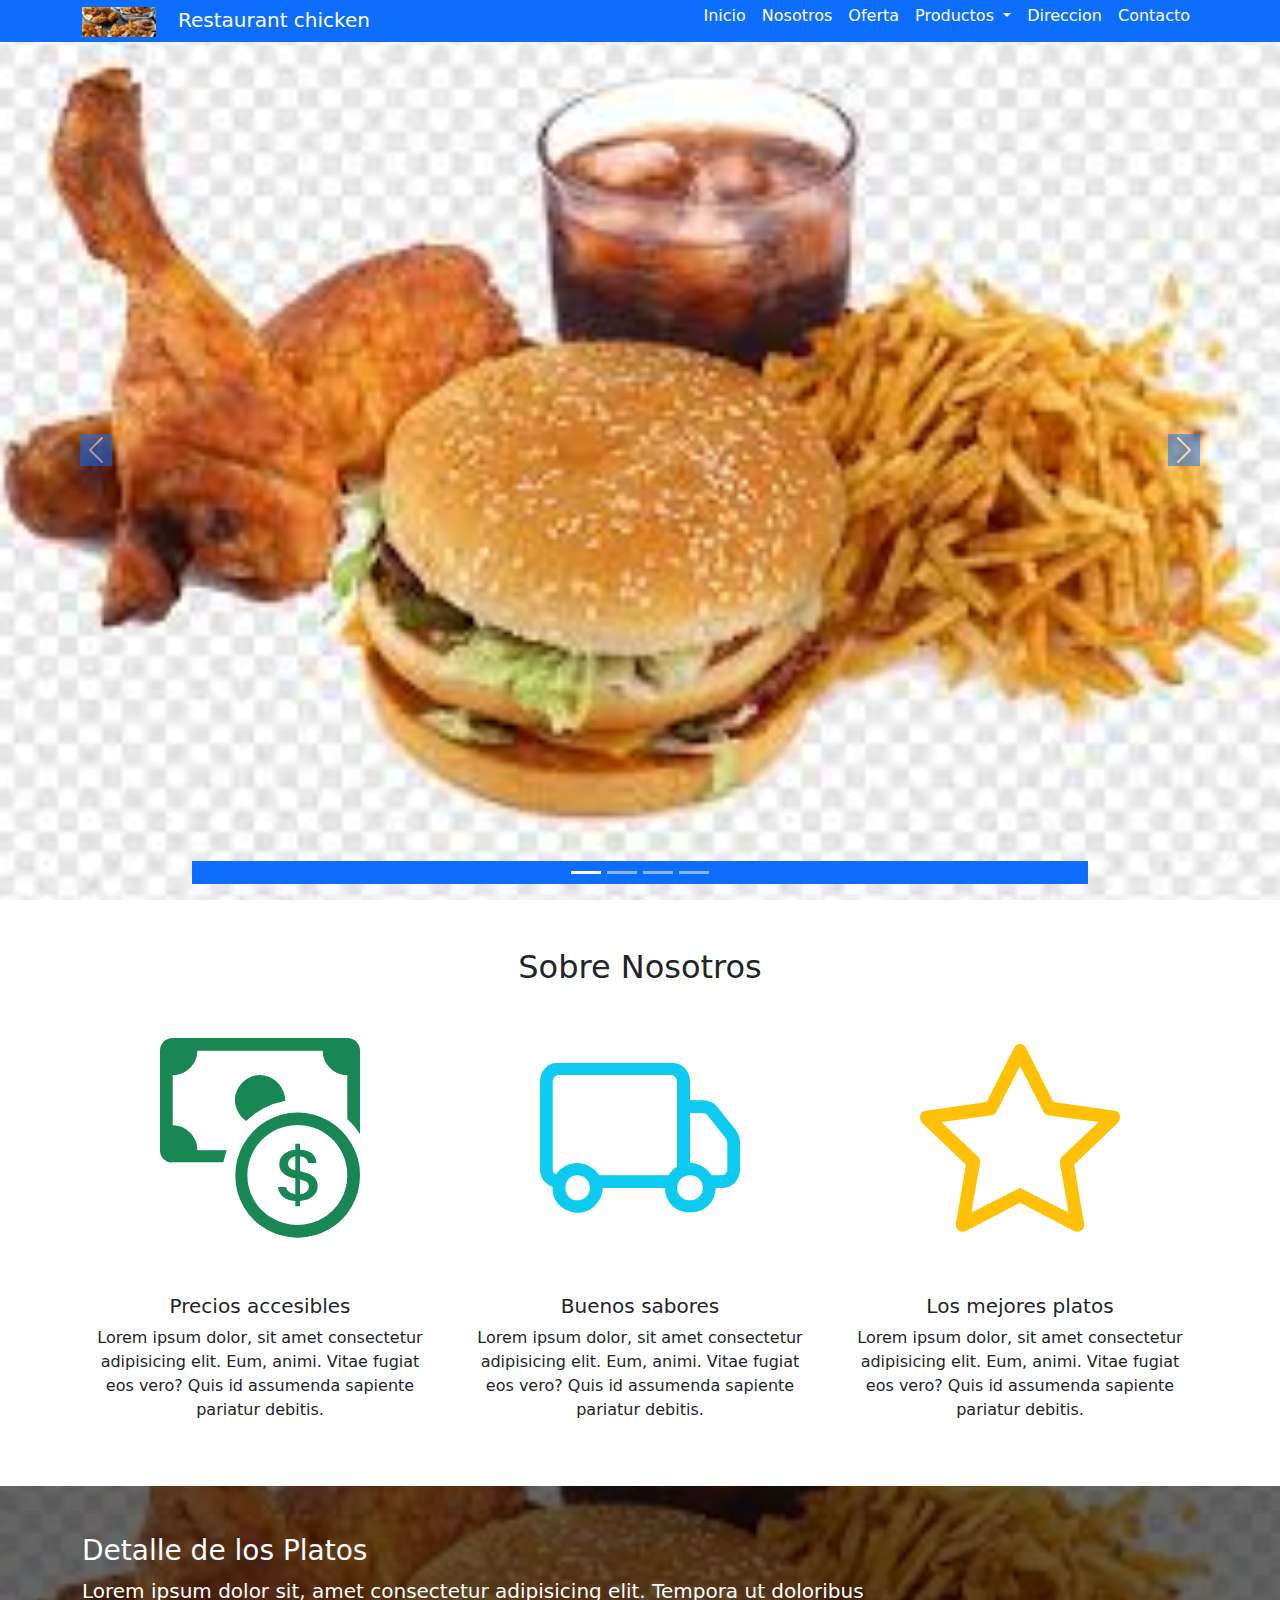
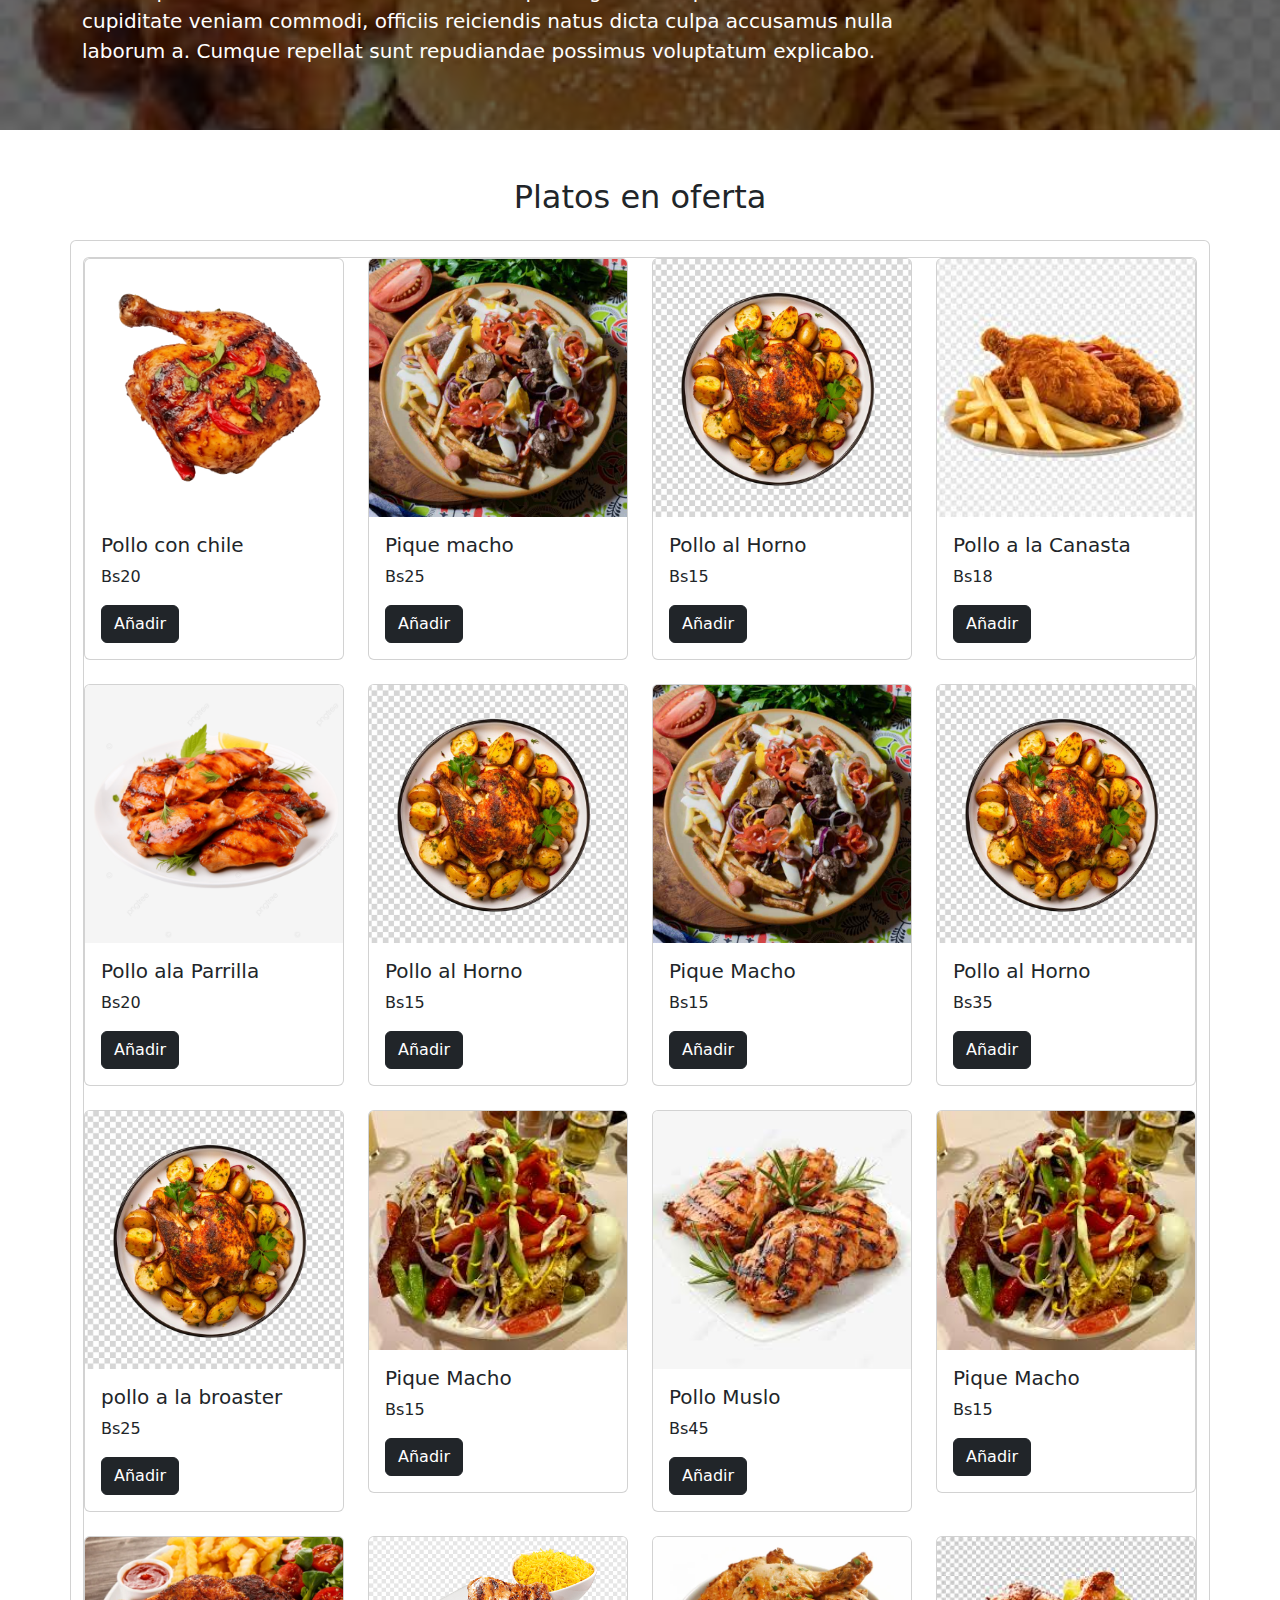
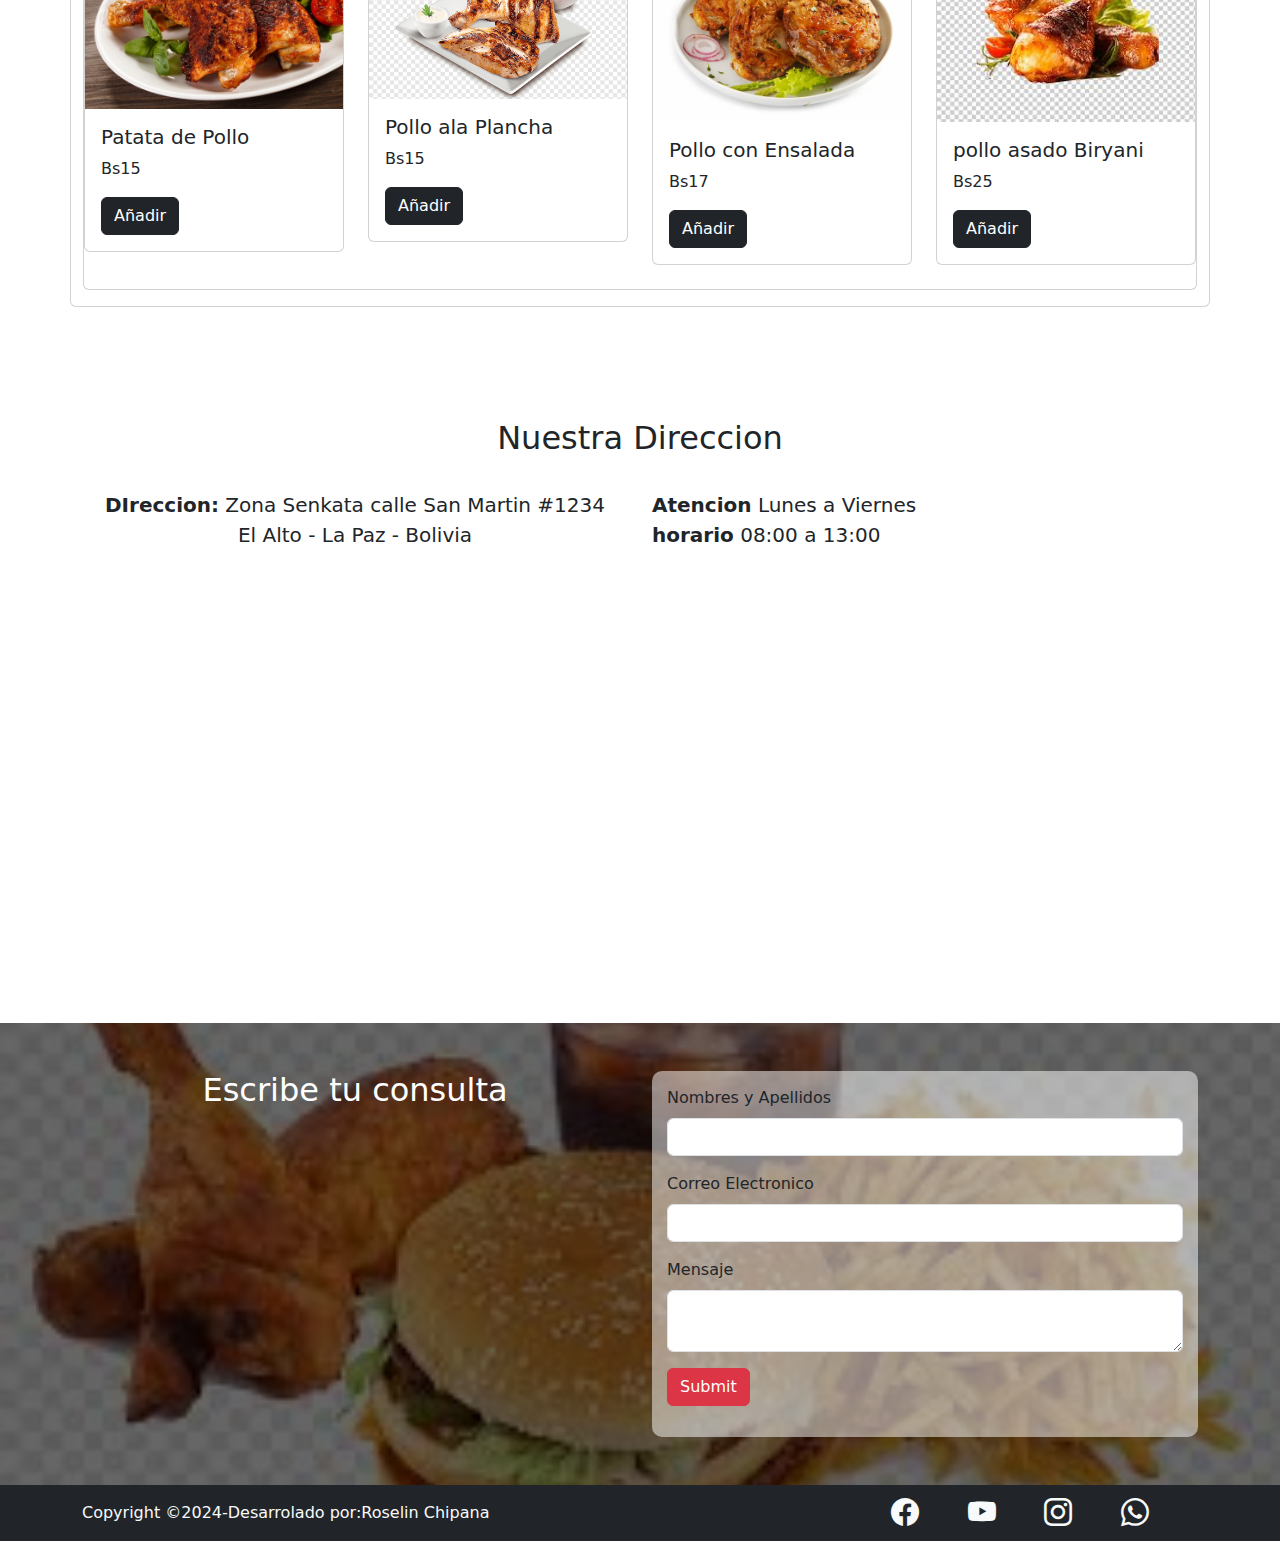
<file: index.html>
<!DOCTYPE html>
<html lang="en">
<head>
    <meta charset="UTF-8">
    <meta http-equiv="X-UA-Compatible" content="IE=edge">
    <meta name="viewport" content="width=device-width, initial-scale=1.0">
    <title> PLATOS EXQUISITOS AL GUSTO DEL PALADAR
    </title>
    <link rel="stylesheet" href="css/bootstrap.min.css">
    <link rel="stylesheet" href="css/bootstrap-icons.scss">
    <link rel="stylesheet" href="css/estyle.css">
    <link rel="stylesheet" href="https://cdn.jsdelivr.net/npm/bootstrap-icons@1.11.3/font/bootstrap-icons.min.css">
</head>
<body>
   
    <div class="container-fluid">
        <header class="row">
            <div class="col-12 px-0">

                <nav class="py-0 fixed-top navbar bg-primary navbar-expand-lg  " data-bs-theme="dark">
                    <div class="container">
                        <a href="#" class="navbar-brand ">
                            <img src="imagenes/logo1.jpeg" height="30" class="me-3 p-0">
                            Restaurant chicken


                        </a>
                        <button class="navbar-toggler" data-bs-toggle="collapse" data-bs-target="#menu">
                            <span class="navbar-toggler-icon"></span>
                        </button>
                        <div class="collapse navbar-collapse" id="menu">

                            <ul class="navbar-nav ms-auto">
                                <li class="nav-item"><a href="#" class="nav-link active">Inicio</a></li>
                                <li class="nav-item"><a href="#nosotros" class="nav-link active">Nosotros</a></li>
                                <li class="nav-item">
                                    <a href="#productos" class="nav-link active">Oferta</a>
                                </li>
                                <!--menu despleagable-->
                                <li class="nav-item dropdown">
                                  <a href="#productos" 
                                    class="nav-link active dropdown-toggle"
                                    data-bs-toggle="dropdown"
                                  >
                                        Productos
                                    </a>
                                    <ul class="dropdown-menu">
                                        <li><a class="dropdown-item"href="broaster.html">Broaster</a></li>
                                        <li><a class="dropdown-item"href="Picana.html">Picana</a></li>
                                        <li><a class="dropdown-item"href="Spiedo.html">Spiedo</a></li>
                                        <li><a class="dropdown-item"href="Horno.html">Pollo al  Horno</a></li>
                                    </ul>
                                </li>
                                <li class="nav-item"><a href="#direccion" class="nav-link active">Direccion</a></li>
                                <li class="nav-item"><a href="#contacto" class="nav-link active">Contacto</a></li>
                            </ul>
                        </div>
                    </div>
                </nav>

                <div class="container-fluid">
                    <div class="row ">
                        <div class="carousel-inner px-0">
                            <section class="col-12-lg-6 position-relative">
                                <article id="imagenes2" class="carousel slide carousel-fade" data-bs-ride="carousel">
                                    <div class="carousel-inner">
            
                                       <div class="carousel-item active"> 
                                            <img src="imagenes/ambur 2.jpeg" class="d-block w-100 vh-100 object-fit-cover">
                                            <div class="carousel-caption d-none text-dark  alert alert-primary text-start" role="alert">
                                                
                                            </div>
                                        </div>
                                        <div class="carousel-item "> 
                                            <img src="imagenes/360_F_415965073_nHSlx7c2JMEkOrvE3JPZJKx3eoTd5cZj.jpg" class="d-block w-100 vh-100 object-fit-cover">
                                            <div class="carousel-caption text-dark d-none  alert alert-danger " role="alert">
                                               
                                            </div>
                                        </div>
                                        <div class="carousel-item "> 
                                            <img src="imagenes/pollo a la plancha.png" class="d-block w-100 vh-100 object-fit-cover">
                                            <div class="carousel-caption text-dark d-none alert alert-warning text-end">
                                               
                                            </div>
                                        </div>
                                        <div class="carousel-item "> 
                                            <img src="imagenes/descarga - 2024-05-28T054554.050.jpeg" class="d-block w-100 vh-100 object-fit-cover">
                                            <div class="carousel-caption d-none text-dark  alert alert-success ">
                                                
                                            </div>
                                        </div>
                                    </div>
                                    <button class="carousel-control-prev " data-bs-target="#imagenes2" data-bs-slide="prev">
                                        <span class="carousel-control-prev-icon bg-primary"></span>
                                        
                                    </button>
                                    <button class="carousel-control-next" data-bs-target="#imagenes2" data-bs-slide="next">
                                        <span class="carousel-control-next-icon bg-primary"></span>
                                        
                                    </button>
                                    <div class="carousel-indicators bg-primary">
            
                                        <button data-bs-target="#imagenes2" data-bs-slide-to="0" class="active"></button>
                                        <button data-bs-target="#imagenes2" data-bs-slide-to="1" ></button>
                                        <button data-bs-target="#imagenes2" data-bs-slide-to="2" ></button>
                                        <button data-bs-target="#imagenes2" data-bs-slide-to="3" ></button>
                                        
                                    </div>
            
                                </article>
            
                            </section>
                          </div>
                    </div>
                </div>
            </div>
        </header>
    </div>

        <!--SOBRE NOSOTROS-->
        <div class="container" id="nosotros">
            <section class="row py-5">
                <div class="col-12 ">
                    <h2 class="text-center">Sobre Nosotros</h2>
                </div>
                <article class="col-12 col-md-4 text-center px-4">
                    <i class="bi bi-cash-coin m-auto text-success" ></i>
                    <h5 class="text-center">Precios accesibles</h5>
                    <p>Lorem ipsum dolor, sit amet consectetur adipisicing elit. Eum,
                         animi. Vitae fugiat eos vero? Quis id assumenda sapiente pariatur debitis.</p>
                </article>
                <article class="col-12 col-md-4 text-center px-4">
                    <i class="bi bi-truck m-auto text-info" ></i>
                    <h5 class="text-center">Buenos sabores</h5>
                    <p>Lorem ipsum dolor, sit amet consectetur adipisicing elit. Eum,
                         animi. Vitae fugiat eos vero? Quis id assumenda sapiente pariatur debitis.</p>
                </article>
                <article class="col-12 col-md-4 text-center px-4">
                    <i class="bi bi-star m-auto text-warning" ></i>
                    <h5 class="text-center">Los mejores platos</h5>
                    <p>Lorem ipsum dolor, sit amet consectetur adipisicing elit. Eum,
                         animi. Vitae fugiat eos vero? Quis id assumenda sapiente pariatur debitis.</p>
                </article>
                </section>
        </div>

             <div class="container-fluid imagen-fondo  p-0">
                <div class="color-fondo p-5">
                    <div class="container  text-star">
                        <h3>Detalle de los Platos</h3>
                    <P class="w-75 me-auto fs-5">Lorem ipsum dolor sit, amet consectetur adipisicing elit. Tempora ut doloribus cupiditate veniam commodi, officiis reiciendis natus dicta culpa accusamus
                        nulla laborum a. Cumque repellat sunt repudiandae possimus voluptatum explicabo.</P>
                    </div>
                </div>    
         </div>
        <!--PRODUCTOS mostrar 12 productos -->
        <div class="container" id="productos">
            <section class="row py-5">
                <div class="col-12">
                    <h2 class="text-center">Platos en oferta</h2>
                    

                </div>
              <!--insertar 12 productos con el componente card-->
              <article class="card my-3">
               <div class="card my-3">
                 <div class="row">
                 <div class="col-12 col-md-6 col-lg-3 mb-4" id="producto 8">
                    <div class="card product-card">
                        <img src="imagenes/pollo con chile.png" class="card-img-top" alt="producto 8">
                        <div class="card-body">
                            <h5 class="card-title">Pollo con chile</h5>
                            <p class="card-text">Bs20</p>
                            <a href="app/compra.html" class="btn btn-dark add-to-cart">Añadir </a>
                        </div>

                    </div>
                </div>
                
                <div class="col-12 col-md-6 col-lg-3 mb-4" id="producto 8">
                    <div class="card product-card">
                        <img src="imagenes/pique-macho-3-FP.jpg" class="card-img-top" alt="producto 8">
                        <div class="card-body">
                            <h5 class="card-title">Pique macho</h5>
                            <p class="card-text">Bs25</p>
                            <a href="app/compra.html" class="btn btn-dark add-to-cart">Añadir </a>
                        </div>

                    </div>
                </div>

                <div class="col-12 col-md-6 col-lg-3 mb-4" id="producto 8">
                    <div class="card product-card">
                        <img src="imagenes/imagen 5.jpg" class="card-img-top" alt="producto 8">
                        <div class="card-body">
                            <h5 class="card-title">Pollo al Horno</h5>
                            <p class="card-text">Bs15</p>
                            <a href="app/compra.html" class="btn btn-dark add-to-cart">Añadir </a>
                        </div>

                    </div>
                </div>

                <div class="col-12 col-md-6 col-lg-3 mb-4" id="producto 8">
                    <div class="card product-card">
                        <img src="imagenes/descarga - 2024-05-28T054554.050.jpeg" class="card-img-top" alt="producto 8">
                        <div class="card-body">
                            <h5 class="card-title">Pollo  a la Canasta </h5>
                            <p class="card-text">Bs18</p>
                            <a href="app/compra.html" class="btn btn-dark add-to-cart">Añadir </a>
                        </div>

                    </div>
                </div>

                <div class="col-12 col-md-6 col-lg-3 mb-4" id="producto 8">
                    <div class="card product-card">
                        <img src="imagenes/pollo a la parrila.png" class="card-img-top" alt="producto 8">
                        <div class="card-body">
                            <h5 class="card-title">Pollo ala Parrilla</h5>
                            <p class="card-text">Bs20</p>
                            <a href="app/compra.html" class="btn btn-dark add-to-cart">Añadir </a>
                        </div>

                    </div>
                </div>

                <div class="col-12 col-md-6 col-lg-3 mb-4" id="producto 8">
                    <div class="card product-card">
                        <img src="imagenes/imagen 5.jpg" class="card-img-top" alt="producto 8">
                        <div class="card-body">
                            <h5 class="card-title">Pollo al Horno</h5>
                            <p class="card-text">Bs15</p>
                            <a href="app/compra.html" class="btn btn-dark add-to-cart">Añadir </a>
                        </div>

                    </div>
                </div>

                <div class="col-12 col-md-6 col-lg-3 mb-4" id="producto 8">
                    <div class="card product-card">
                        <img src="imagenes/pique-macho-3-FP.jpg" class="card-img-top" alt="producto 8">
                        <div class="card-body">
                            <h5 class="card-title">Pique Macho</h5>
                            <p class="card-text">Bs15</p>
                            <a href="app/compra.html" class="btn btn-dark add-to-cart">Añadir </a>
                        </div>

                    </div>
                </div>

                <div class="col-12 col-md-6 col-lg-3 mb-4" id="producto 8">
                    <div class="card product-card">
                        <img src="imagenes/imagen 5.jpg" class="card-img-top" alt="producto 8">
                        <div class="card-body">
                            <h5 class="card-title">Pollo al Horno</h5>
                            <p class="card-text">Bs35</p>
                            <a href="app/compra.html" class="btn btn-dark add-to-cart">Añadir</a>
                        </div>

                    </div>
                </div>

                <div class="col-12 col-md-6 col-lg-3 mb-4" id="producto 8">
                    <div class="card product-card">
                        <img src="imagenes/imagen 5.jpg" class="card-img-top" alt="producto 8">
                        <div class="card-body">
                            <h5 class="card-title">pollo a la broaster</h5>
                            <p class="card-text">Bs25</p>
                            <a href="app/compra.html" class="btn btn-dark add-to-cart">Añadir </a>
                        </div>

                    </div>
                </div>

                <div class="col-12 col-md-6 col-lg-3 mb-4" id="producto 8">
                    <div class="card product-card">
                        <img src="imagenes/images - 2024-05-28T055318.941.jpeg" class="card-img-top" alt="producto 8">
                        <div class="card-body">
                            <h5 class="card-title">Pique Macho</h5>
                            <p class="card-text">Bs15</p>
                            <a href="app/compra.html" class="btn btn-dark add-to-cart">Añadir</a>
                        </div>

                    </div>
                </div>

                <div class="col-12 col-md-6 col-lg-3 mb-4" id="producto 8">
                    <div class="card product-card">
                        <img src="imagenes/pollo muslo.jpeg" class="card-img-top" alt="producto 8">
                        <div class="card-body">
                            <h5 class="card-title">Pollo Muslo</h5>
                            <p class="card-text">Bs45</p>
                            <a href="app/compra.html" class="btn btn-dark add-to-cart">Añadir </a>
                        </div>

                    </div>
                </div>

                <div class="col-12 col-md-6 col-lg-3 mb-4" id="producto 8">
                    <div class="card product-card">
                        <img src="imagenes/images - 2024-05-28T055318.941.jpeg" class="card-img-top" alt="producto 8">
                        <div class="card-body">
                            <h5 class="card-title">Pique Macho</h5>
                            <p class="card-text">Bs15</p>
                            <a href="app/compra.html" class="btn btn-dark add-to-cart">Añadir </a>
                        </div>

                    </div>
                </div>

                <div class="col-12 col-md-6 col-lg-3 mb-4" id="producto 8">
                    <div class="card product-card">
                        <img src="imagenes/patata de pollo a la parrilla.jpg" class="card-img-top" alt="producto 8">
                        <div class="card-body">
                            <h5 class="card-title">Patata de Pollo</h5>
                            <p class="card-text">Bs15</p>
                            <a href="app/compra.html" class="btn btn-dark add-to-cart">Añadir </a>
                        </div>

                    </div>
                </div>

                <div class="col-12 col-md-6 col-lg-3 mb-4" id="producto 8">
                    <div class="card product-card">
                        <img src="imagenes/pollo a la plancha.png" class="card-img-top" alt="producto 8">
                        <div class="card-body">
                            <h5 class="card-title">Pollo ala Plancha</h5>
                            <p class="card-text">Bs15</p>
                            <a href="app/compra.html" class="btn btn-dark add-to-cart">Añadir </a>
                        </div>

                    </div>
                </div>

                <div class="col-12 col-md-6 col-lg-3 mb-4" id="producto 8">
                    <div class="card product-card">
                        <img src="imagenes/pollo con ensalada.jpg" class="card-img-top" alt="producto 8">
                        <div class="card-body">
                            <h5 class="card-title">Pollo con Ensalada</h5>
                            <p class="card-text">Bs17</p>
                            <a href="app/compra.html" class="btn btn-dark add-to-cart">Añadir </a>
                        </div>

                    </div>
                </div>

                <div class="col-12 col-md-6 col-lg-3 mb-4" id="producto 8">
                    <div class="card product-card">
                        <img src="imagenes/poloo asado biryani.jpeg" class="card-img-top" alt="producto 8">
                        <div class="card-body">
                            <h5 class="card-title">pollo asado Biryani</h5>
                            <p class="card-text">Bs25</p>
                            <a href="app/compra.html" class="btn btn-dark add-to-cart">Añadir </a>
                        </div>

                    </div>
                </div>
               </div>

               </div>

               
              </article>
              

            </section>
        </div>

        <!--DIRECCION-->
        <div class="container" id="direccion">
            <section class="row pt-5">
                <div class="col-12 mb-4">
                    <h2 class="text-center">Nuestra Direccion</h2>
                </div>
                <article class="col-12 col-md-6">
                    <p class="fs-5 text-center">
                        <span class="fw-bold">DIreccion:</span>
                        Zona Senkata calle San Martin #1234
                        <br>
                        El Alto -  La Paz - Bolivia
                    </p>
                </article>
                <article class="col-12 col-md-6">
                    <p class="fs-5">
                        <span class="fw-bold">Atencion</span>
                       Lunes a Viernes
                        <br>
                        <span class="fw-bold">horario</span>
                        08:00 a 13:00
                        </p>
                </article>
            </section>
        </div>
        <div class="container-fluid p-0">
            <iframe width="100%" heigth="400" src="https://www.google.com/maps/embed?pb=!1m16!1m12!1m3!1d15299.743087722944!2d-68.18576083513642!3d-16.52933987647827!2m3!1f0!2f0!3f0!3m2!1i1024!2i768!4f13.1!2m1!1savenida%20union%20el%20alto!5e0!3m2!1ses-419!2sbo!4v1716296528578!5m2!1ses-419!2sbo" width="600" height="450" style="border:0;" allowfullscreen="" loading="lazy" referrerpolicy="no-referrer-when-downgrade"></iframe>
        </div>

        <!--CONTACTO-->
        <div id="contacto"class="container-fluid imagen-fondo p-0">
            <div class=" color-fondo">
                <div class="container">
                    <section class="row py-5">
                        <div class="col-12 col-md-8 col-lg-6">
                            <h2 class="text-center text-white mb-5">Escribe tu consulta</h2>
                        </div>
                       <article class="col-12 col-md-8 col-lg-6 ms-auto">
                        <form class="text-dark">
                            <div class="mb-3">
                                <label class="form-label" for="nombre">Nombres y Apellidos</label>
                                <input class="form-control" type="text" id="nombre">
                            </div>
                            <div class="mb-3">
                                <label class="form-label" for="correo">Correo Electronico</label>
                                <input class="form-control" type="email" id="correo">
                            </div>
                            <div class="mb-3">
                                <label class="form-label" for="mensaje">Mensaje</label>
                                <textarea class="form-control " id="mensaje"></textarea>
                               
                            </div>
                            <div class="mb-3">
                                <input type="submit" class="btn btn-danger" >                          
                            </div>
                        </form>
                       </article>
                    </section>
                </div>
            </div>
        </div>

<!--pie de pagina-->

<div class="container-fluid bg-dark">
    <div class="container">
 <section class="row text-light d-flex">
    <article class="order-1 col-12 col-md-8 pt-3 ">
        <p class="text-center text-md-start">Copyright &copy;2024-Desarrolado por:Roselin Chipana</p>
    </article>
    <article class="pt-2 order-0 order-md-1 col-12 col-md-4 d-flex justify-content-evenly">
         <a class="link-light link-opacity-75-hover"target="_blank" href="https://www.facebook.com/itboliviamar.edu.bo/?locale=es_LA">
            <i class="bi bi-facebook fs-3"></i>
         </a>
         <a class="link-light link-opacity-75-hover"target="_blank" href="https://www.youtube.com/channel/UC-FgwdII7YJUNmj-RN6qVOg">
            <i class="bi bi-youtube fs-3"></i>
         </a>
          <a class="link-light link-opacity-75-hover" target="_blank" href="https://www.instagram.com/rapidoyhambriento/?hl=es">
            <i class="bi bi-instagram fs-3"></i>
         </a>
         <a class="link-light link-opacity-75-hover text-decoration-none" target="_blank" href="https://wa.link/mws88d">
            <i class="bi bi-whatsapp fs-3"></i>
         </a>
    </article>

 </section>
</div>
</div>
    <script src="js/bootstrap.bundle.min.js"> </script>
</body>
</html>
</file>
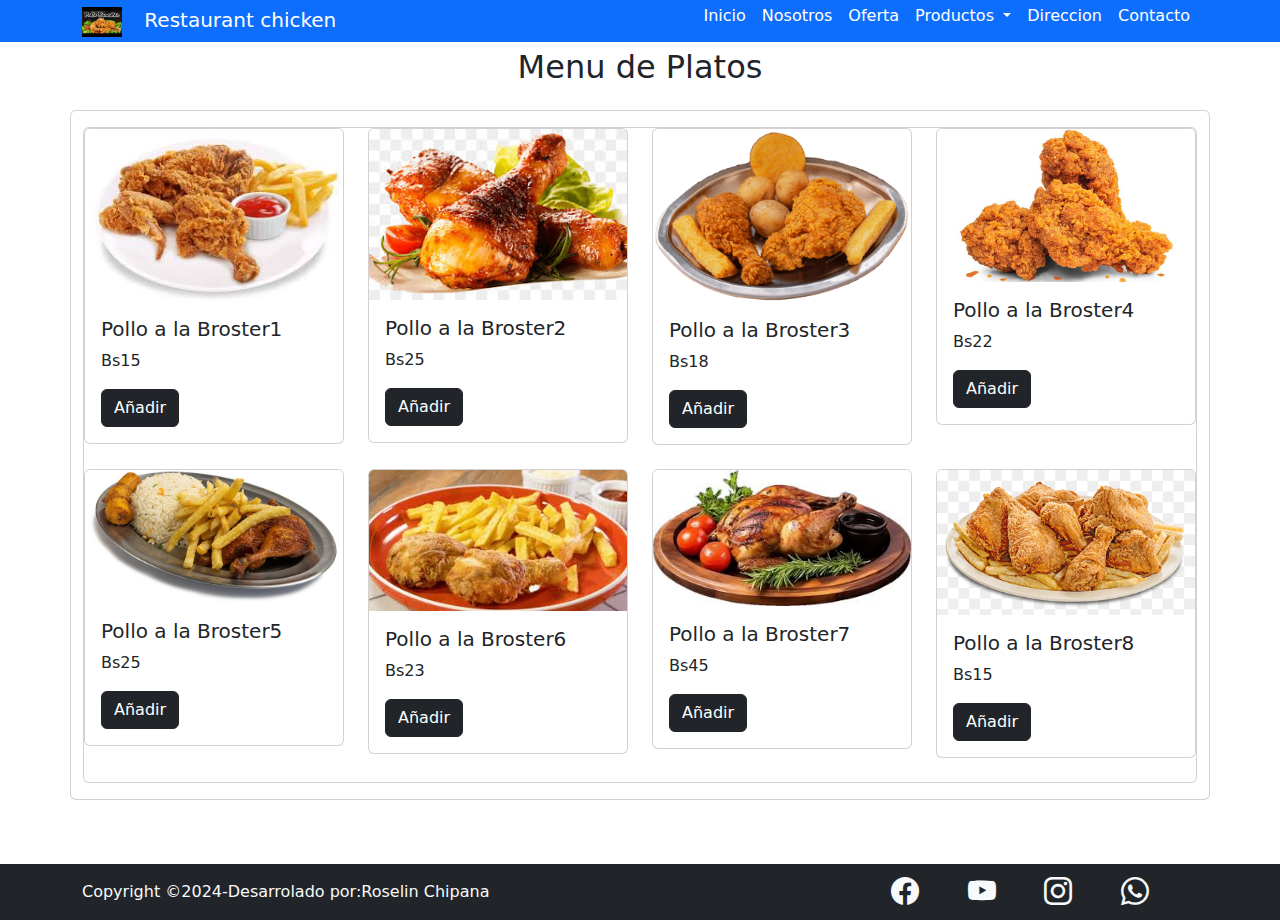
<file: broaster.html>
<!DOCTYPE html>
<html lang="en">
<head>
    <meta charset="UTF-8">
    <meta http-equiv="X-UA-Compatible" content="IE=edge">
    <meta name="viewport" content="width=device-width, initial-scale=1.0">
    <title> PLATOS EXQUISITOS AL GUSTO DEL PALADAR
    </title>
    <link rel="stylesheet" href="css/bootstrap.min.css">
    <link rel="stylesheet" href="css/bootstrap-icons.scss">
    <link rel="stylesheet" href="css/estyle.css">
    <link rel="stylesheet" href="https://cdn.jsdelivr.net/npm/bootstrap-icons@1.11.3/font/bootstrap-icons.min.css">
</head>
<body>
   
    <div class="container-fluid">
        <header class="row">
            <div class="col-12 px-0">

                <nav class="py-0 fixed-top navbar bg-primary navbar-expand-lg  " data-bs-theme="dark">
                    <div class="container">
                        <a href="#" class="navbar-brand ">
                            <img src="imagenes/brlogo.jpg" height="30" class="me-3 p-0">
                            Restaurant chicken


                        </a>
                        <button class="navbar-toggler" data-bs-toggle="collapse" data-bs-target="#menu">
                            <span class="navbar-toggler-icon"></span>
                        </button>
                        <div class="collapse navbar-collapse" id="menu">

                            <ul class="navbar-nav ms-auto">
                                <li class="nav-item"><a href="index.html" class="nav-link active">Inicio</a></li>
                                <li class="nav-item"><a href="index.html#nosotros" class="nav-link active">Nosotros</a></li>
                                <li class="nav-item">
                                    <a href="index.html#productos" class="nav-link active">Oferta</a>
                                </li>
                                <!--menu despleagable-->
                                <li class="nav-item dropdown">
                                  <a href="#productos" 
                                    class="nav-link active dropdown-toggle"
                                    data-bs-toggle="dropdown"
                                  >
                                        Productos
                                    </a>
                                    <ul class="dropdown-menu">
                                        <li><a class="dropdown-item"href="broaster.html">Broaster</a></li>
                                        <li><a class="dropdown-item"href="Picana.html">Picana</a></li>
                                        <li><a class="dropdown-item"href="Spiedo.html">Spiedo</a></li>
                                        <li><a class="dropdown-item"href="Horno.html">Pollo al  Horno</a></li>
                                    </ul>
                                </li>
                                <li class="nav-item"><a href="index.html#direccion" class="nav-link active">Direccion</a></li>
                                <li class="nav-item"><a href="index.html#contacto" class="nav-link active">Contacto</a></li>
                            </ul>
                        </div>
                    </div>
                </nav>


        <!--PRODUCTOS -->
        <div class="container" id="productos">
            <section class="row py-5">
                <div class="col-12">
                    <h2 class="text-center">Menu de Platos</h2>
                    

                </div>
              <!--insertar 12 productos con el componente card-->
              <article class="card my-3">
               <div class="card my-3">
                 <div class="row">
                 <div class="col-12 col-md-6 col-lg-3 mb-4" id="producto 8">
                    <div class="card product-card">
                        <img src="imagenes/bro1.jpeg" class="card-img-top" alt="producto 8">
                        <div class="card-body">
                            <h5 class="card-title">Pollo a la Broster1</h5>
                            <p class="card-text">Bs15</p>
                            <a href="#" class="btn btn-dark add-to-cart">Añadir </a>
                        </div>

                    </div>
                </div>
                
                <div class="col-12 col-md-6 col-lg-3 mb-4" id="producto 8">
                    <div class="card product-card">
                        <img src="imagenes/spiedo2.jpeg" class="card-img-top" alt="producto 8">
                        <div class="card-body">
                            <h5 class="card-title">Pollo a la Broster2</h5>
                            <p class="card-text">Bs25</p>
                            <a href="#" class="btn btn-dark add-to-cart">Añadir </a>
                        </div>

                    </div>
                </div>

                <div class="col-12 col-md-6 col-lg-3 mb-4" id="producto 8">
                    <div class="card product-card">
                        <img src="imagenes/brosabor.png" class="card-img-top" alt="producto 8">
                        <div class="card-body">
                            <h5 class="card-title">Pollo a la Broster3</h5>
                            <p class="card-text">Bs18</p>
                            <a href="#" class="btn btn-dark add-to-cart">Añadir </a>
                        </div>

                    </div>
                </div>

                <div class="col-12 col-md-6 col-lg-3 mb-4" id="producto 8">
                    <div class="card product-card">
                        <img src="imagenes/bro4.jpg" class="card-img-top" alt="producto 8">
                        <div class="card-body">
                            <h5 class="card-title">Pollo a la Broster4</h5>
                            <p class="card-text">Bs22</p>
                            <a href="#" class="btn btn-dark add-to-cart">Añadir </a>
                        </div>

                    </div>
                </div>

                <div class="col-12 col-md-6 col-lg-3 mb-4" id="producto 8">
                    <div class="card product-card">
                        <img src="imagenes/bro5.jpg" class="card-img-top" alt="producto 8">
                        <div class="card-body">
                            <h5 class="card-title">Pollo a la Broster5</h5>
                            <p class="card-text">Bs25</p>
                            <a href="#" class="btn btn-dark add-to-cart">Añadir </a>
                        </div>

                    </div>
                </div>

                <div class="col-12 col-md-6 col-lg-3 mb-4" id="producto 8">
                    <div class="card product-card">
                        <img src="imagenes/bro7.jpeg" class="card-img-top" alt="producto 8">
                        <div class="card-body">
                            <h5 class="card-title">Pollo a la Broster6</h5>
                            <p class="card-text">Bs23</p>
                            <a href="#" class="btn btn-dark add-to-cart">Añadir </a>
                        </div>

                    </div>
                </div>

                <div class="col-12 col-md-6 col-lg-3 mb-4" id="producto 8">
                    <div class="card product-card">
                        <img src="imagenes/spiedo1.jpeg" class="card-img-top" alt="producto 8">
                        <div class="card-body">
                            <h5 class="card-title">Pollo a la Broster7</h5>
                            <p class="card-text">Bs45</p>
                            <a href="#" class="btn btn-dark add-to-cart">Añadir </a>
                        </div>

                    </div>
                </div>

                <div class="col-12 col-md-6 col-lg-3 mb-4" id="producto 8">
                    <div class="card product-card">
                        <img src="imagenes/bro3.png" class="card-img-top" alt="producto 8">
                        <div class="card-body">
                            <h5 class="card-title">Pollo a la Broster8</h5>
                            <p class="card-text">Bs15</p>
                            <a href="#" class="btn btn-dark add-to-cart">Añadir</a>
                        </div>

                    </div>
                </div>


               </div>

               </div>

               
              </article>
              

            </section>
        </div>

       
<!--pie de pagina-->

<div class="container-fluid bg-dark">
    <div class="container">
 <section class="row text-light d-flex">
    <article class="order-1 col-12 col-md-8 pt-3 ">
        <p class="text-center text-md-start">Copyright &copy;2024-Desarrolado por:Roselin Chipana</p>
    </article>
    <article class="pt-2 order-0 order-md-1 col-12 col-md-4 d-flex justify-content-evenly">
         <a class="link-light link-opacity-75-hover"target="_blank" href="https://www.facebook.com/itboliviamar.edu.bo/?locale=es_LA">
            <i class="bi bi-facebook fs-3"></i>
         </a>
         <a class="link-light link-opacity-75-hover"target="_blank" href="https://www.youtube.com/channel/UC-FgwdII7YJUNmj-RN6qVOg">
            <i class="bi bi-youtube fs-3"></i>
         </a>
          <a class="link-light link-opacity-75-hover" target="_blank" href="https://www.instagram.com/rapidoyhambriento/?hl=es">
            <i class="bi bi-instagram fs-3"></i>
         </a>
         <a class="link-light link-opacity-75-hover text-decoration-none" target="_blank" href="https://wa.link/mws88d">
            <i class="bi bi-whatsapp fs-3"></i>
         </a>
    </article>

 </section>
</div>
</div>
    <script src="js/bootstrap.bundle.min.js"> </script>
</body>
</html>
</file>
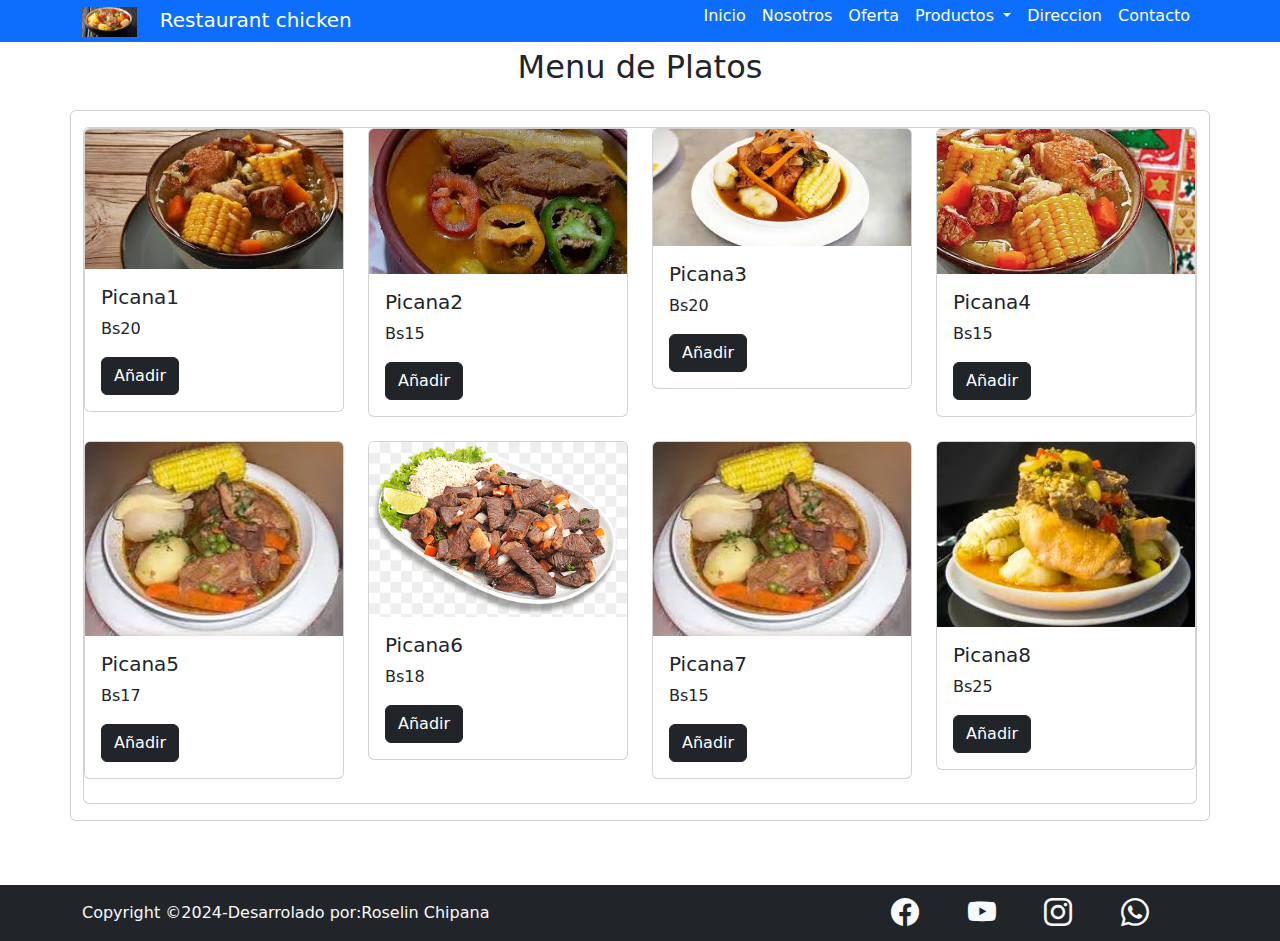
<file: picana.html>
<!DOCTYPE html>
<html lang="en">
<head>
    <meta charset="UTF-8">
    <meta http-equiv="X-UA-Compatible" content="IE=edge">
    <meta name="viewport" content="width=device-width, initial-scale=1.0">
    <title> PLATOS EXQUISITOS AL GUSTO DEL PALADAR
    </title>
    <link rel="stylesheet" href="css/bootstrap.min.css">
    <link rel="stylesheet" href="css/bootstrap-icons.scss">
    <link rel="stylesheet" href="css/estyle.css">
    <link rel="stylesheet" href="https://cdn.jsdelivr.net/npm/bootstrap-icons@1.11.3/font/bootstrap-icons.min.css">
</head>
<body>
   
    <div class="container-fluid">
        <header class="row">
            <div class="col-12 px-0">

                <nav class="py-0 fixed-top navbar bg-primary navbar-expand-lg  " data-bs-theme="dark">
                    <div class="container">
                        <a href="#" class="navbar-brand ">
                            <img src="imagenes/pi4.jpeg" height="30" class="me-3 p-0">
                            Restaurant chicken


                        </a>
                        <button class="navbar-toggler" data-bs-toggle="collapse" data-bs-target="#menu">
                            <span class="navbar-toggler-icon"></span>
                        </button>
                        <div class="collapse navbar-collapse" id="menu">

                            <ul class="navbar-nav ms-auto">
                                <li class="nav-item"><a href="index.html" class="nav-link active">Inicio</a></li>
                                <li class="nav-item"><a href="index.html#nosotros" class="nav-link active">Nosotros</a></li>
                                <li class="nav-item">
                                    <a href="index.html#productos" class="nav-link active">Oferta</a>
                                </li>
                                <!--menu despleagable-->
                                <li class="nav-item dropdown">
                                  <a href="#productos" 
                                    class="nav-link active dropdown-toggle"
                                    data-bs-toggle="dropdown"
                                  >
                                        Productos
                                    </a>
                                    <ul class="dropdown-menu">
                                        <li><a class="dropdown-item"href="broaster.html">Broaster</a></li>
                                        <li><a class="dropdown-item"href="Picana.html">Picana</a></li>
                                        <li><a class="dropdown-item"href="Spiedo.html">Spiedo</a></li>
                                        <li><a class="dropdown-item"href="Horno.html">Pollo al  Horno</a></li>
                                    </ul>
                                </li>
                                <li class="nav-item"><a href="index.html#direccion" class="nav-link active">Direccion</a></li>
                                <li class="nav-item"><a href="index.html#contacto" class="nav-link active">Contacto</a></li>
                            </ul>
                        </div>
                    </div>
                </nav>


        <!--PRODUCTOS -->
        <div class="container" id="productos">
            <section class="row py-5">
                <div class="col-12">
                    <h2 class="text-center">Menu de Platos</h2>
                    

                </div>
              <!--insertar 12 productos con el componente card-->
              <article class="card my-3">
               <div class="card my-3">
                 <div class="row">
                 <div class="col-12 col-md-6 col-lg-3 mb-4" id="producto 8">
                    <div class="card product-card">
                        <img src="imagenes/pi1.jpeg" class="card-img-top" alt="producto 8">
                        <div class="card-body">
                            <h5 class="card-title">Picana1</h5>
                            <p class="card-text">Bs20</p>
                            <a href="#" class="btn btn-dark add-to-cart">Añadir </a>
                        </div>

                    </div>
                </div>
                
                <div class="col-12 col-md-6 col-lg-3 mb-4" id="producto 8">
                    <div class="card product-card">
                        <img src="imagenes/pi8.jpeg" class="card-img-top" alt="producto 8">
                        <div class="card-body">
                            <h5 class="card-title">Picana2</h5>
                            <p class="card-text">Bs15</p>
                            <a href="#" class="btn btn-dark add-to-cart">Añadir </a>
                        </div>

                    </div>
                </div>

                <div class="col-12 col-md-6 col-lg-3 mb-4" id="producto 8">
                    <div class="card product-card">
                        <img src="imagenes/pi3.jpeg" class="card-img-top" alt="producto 8">
                        <div class="card-body">
                            <h5 class="card-title">Picana3</h5>
                            <p class="card-text">Bs20</p>
                            <a href="#" class="btn btn-dark add-to-cart">Añadir </a>
                        </div>

                    </div>
                </div>

                <div class="col-12 col-md-6 col-lg-3 mb-4" id="producto 8">
                    <div class="card product-card">
                        <img src="imagenes/pi5.jpeg" class="card-img-top" alt="producto 8">
                        <div class="card-body">
                            <h5 class="card-title">Picana4</h5>
                            <p class="card-text">Bs15</p>
                            <a href="#" class="btn btn-dark add-to-cart">Añadir </a>
                        </div>

                    </div>
                </div>

                <div class="col-12 col-md-6 col-lg-3 mb-4" id="producto 8">
                    <div class="card product-card">
                        <img src="imagenes/pi7.jpeg" class="card-img-top" alt="producto 8">
                        <div class="card-body">
                            <h5 class="card-title">Picana5</h5>
                            <p class="card-text">Bs17</p>
                            <a href="#" class="btn btn-dark add-to-cart">Añadir </a>
                        </div>

                    </div>
                </div>

                <div class="col-12 col-md-6 col-lg-3 mb-4" id="producto 8">
                    <div class="card product-card">
                        <img src="imagenes/p6.png" class="card-img-top" alt="producto 8">
                        <div class="card-body">
                            <h5 class="card-title">Picana6</h5>
                            <p class="card-text">Bs18</p>
                            <a href="#" class="btn btn-dark add-to-cart">Añadir </a>
                        </div>

                    </div>
                </div>

                <div class="col-12 col-md-6 col-lg-3 mb-4" id="producto 8">
                    <div class="card product-card">
                        <img src="imagenes/pi7.jpeg" class="card-img-top" alt="producto 8">
                        <div class="card-body">
                            <h5 class="card-title">Picana7</h5>
                            <p class="card-text">Bs15</p>
                            <a href="#" class="btn btn-dark add-to-cart">Añadir </a>
                        </div>

                    </div>
                </div>

                <div class="col-12 col-md-6 col-lg-3 mb-4" id="producto 8">
                    <div class="card product-card">
                        <img src="imagenes/pi2.jpeg" class="card-img-top" alt="producto 8">
                        <div class="card-body">
                            <h5 class="card-title">Picana8</h5>
                            <p class="card-text">Bs25</p>
                            <a href="#" class="btn btn-dark add-to-cart">Añadir</a>
                        </div>

                    </div>
                </div>


               </div>

               </div>

               
              </article>
              

            </section>
        </div>

       
<!--pie de pagina-->

<div class="container-fluid bg-dark">
    <div class="container">
 <section class="row text-light d-flex">
    <article class="order-1 col-12 col-md-8 pt-3 ">
        <p class="text-center text-md-start">Copyright &copy;2024-Desarrolado por:Roselin Chipana</p>
    </article>
    <article class="pt-2 order-0 order-md-1 col-12 col-md-4 d-flex justify-content-evenly">
         <a class="link-light link-opacity-75-hover"target="_blank" href="https://www.facebook.com/itboliviamar.edu.bo/?locale=es_LA">
            <i class="bi bi-facebook fs-3"></i>
         </a>
         <a class="link-light link-opacity-75-hover"target="_blank" href="https://www.youtube.com/channel/UC-FgwdII7YJUNmj-RN6qVOg">
            <i class="bi bi-youtube fs-3"></i>
         </a>
          <a class="link-light link-opacity-75-hover" target="_blank" href="https://www.instagram.com/rapidoyhambriento/?hl=es">
            <i class="bi bi-instagram fs-3"></i>
         </a>
         <a class="link-light link-opacity-75-hover text-decoration-none" target="_blank" href="https://wa.link/mws88d">
            <i class="bi bi-whatsapp fs-3"></i>
         </a>
    </article>

 </section>
</div>
</div>
    <script src="js/bootstrap.bundle.min.js"> </script>
</body>
</html>
</file>
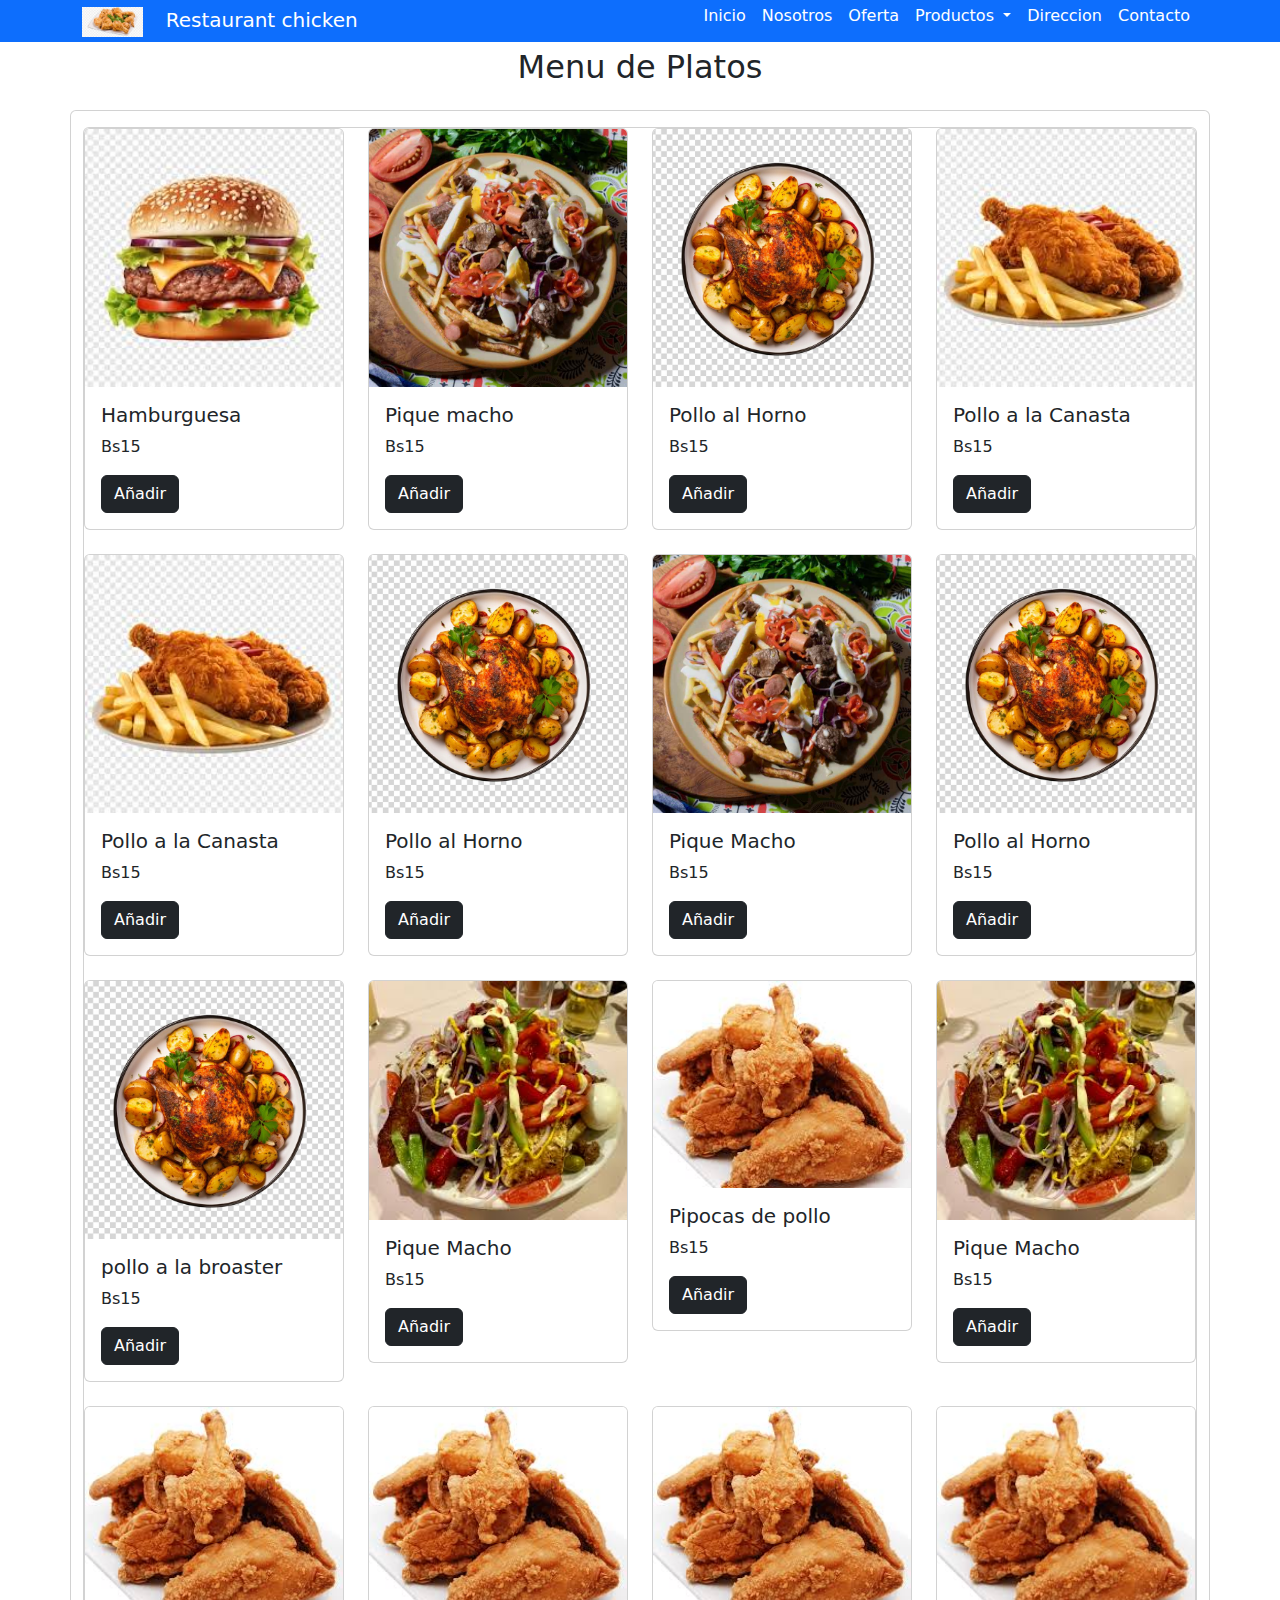
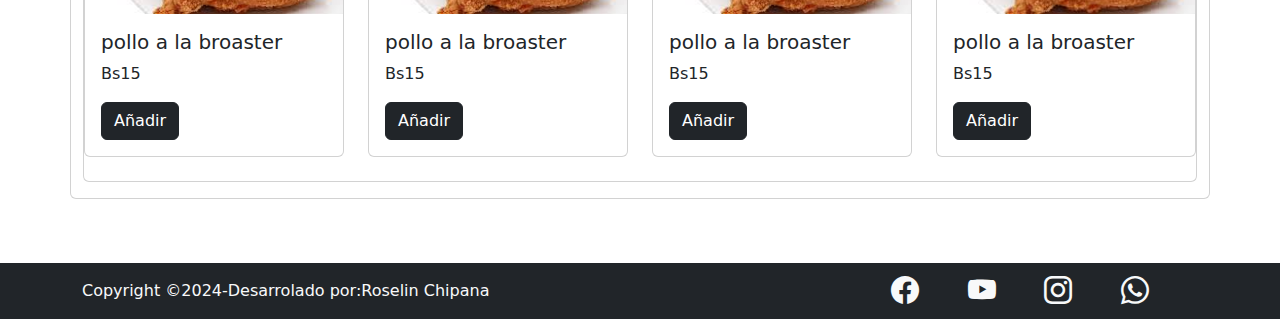
<file: pollo al horno.html>
<!DOCTYPE html>
<html lang="en">
<head>
    <meta charset="UTF-8">
    <meta http-equiv="X-UA-Compatible" content="IE=edge">
    <meta name="viewport" content="width=device-width, initial-scale=1.0">
    <title> PLATOS EXQUISITOS AL GUSTO DEL PALADAR
    </title>
    <link rel="stylesheet" href="css/bootstrap.min.css">
    <link rel="stylesheet" href="css/bootstrap-icons.scss">
    <link rel="stylesheet" href="css/estyle.css">
    <link rel="stylesheet" href="https://cdn.jsdelivr.net/npm/bootstrap-icons@1.11.3/font/bootstrap-icons.min.css">
</head>
<body>
   
    <div class="container-fluid">
        <header class="row">
            <div class="col-12 px-0">

                <nav class="py-0 fixed-top navbar bg-primary navbar-expand-lg  " data-bs-theme="dark">
                    <div class="container">
                        <a href="#" class="navbar-brand ">
                            <img src="imagenes/images - 2024-05-28T054708.934.jpeg" height="30" class="me-3 p-0">
                            Restaurant chicken


                        </a>
                        <button class="navbar-toggler" data-bs-toggle="collapse" data-bs-target="#menu">
                            <span class="navbar-toggler-icon"></span>
                        </button>
                        <div class="collapse navbar-collapse" id="menu">

                            <ul class="navbar-nav ms-auto">
                                <li class="nav-item"><a href="index.html" class="nav-link active">Inicio</a></li>
                                <li class="nav-item"><a href="index.html#nosotros" class="nav-link active">Nosotros</a></li>
                                <li class="nav-item">
                                    <a href="index.html#productos" class="nav-link active">Oferta</a>
                                </li>
                                <!--menu despleagable-->
                                <li class="nav-item dropdown">
                                  <a href="#productos" 
                                    class="nav-link active dropdown-toggle"
                                    data-bs-toggle="dropdown"
                                  >
                                        Productos
                                    </a>
                                    <ul class="dropdown-menu">
                                        <li><a class="dropdown-item"href="broaster.html">Broaster</a></li>
                                        <li><a class="dropdown-item"href="Picana.html">Picana</a></li>
                                        <li><a class="dropdown-item"href="Spiedo.html">Spiedo</a></li>
                                        <li><a class="dropdown-item"href="Horno.html">Pollo al  Horno</a></li>
                                    </ul>
                                </li>
                                <li class="nav-item"><a href="index.html#direccion" class="nav-link active">Direccion</a></li>
                                <li class="nav-item"><a href="index.html#contacto" class="nav-link active">Contacto</a></li>
                            </ul>
                        </div>
                    </div>
                </nav>


        <!--PRODUCTOS -->
        <div class="container" id="productos">
            <section class="row py-5">
                <div class="col-12">
                    <h2 class="text-center">Menu de Platos</h2>
                    

                </div>
              <!--insertar 12 productos con el componente card-->
              <article class="card my-3">
               <div class="card my-3">
                 <div class="row">
                 <div class="col-12 col-md-6 col-lg-3 mb-4" id="producto 8">
                    <div class="card product-card">
                        <img src="imagenes/descarga - 2024-05-28T055436.587.jpeg" class="card-img-top" alt="producto 8">
                        <div class="card-body">
                            <h5 class="card-title">Hamburguesa</h5>
                            <p class="card-text">Bs15</p>
                            <a href="#" class="btn btn-dark add-to-cart">Añadir </a>
                        </div>

                    </div>
                </div>
                
                <div class="col-12 col-md-6 col-lg-3 mb-4" id="producto 8">
                    <div class="card product-card">
                        <img src="imagenes/pique-macho-3-FP.jpg" class="card-img-top" alt="producto 8">
                        <div class="card-body">
                            <h5 class="card-title">Pique macho</h5>
                            <p class="card-text">Bs15</p>
                            <a href="#" class="btn btn-dark add-to-cart">Añadir </a>
                        </div>

                    </div>
                </div>

                <div class="col-12 col-md-6 col-lg-3 mb-4" id="producto 8">
                    <div class="card product-card">
                        <img src="imagenes/imagen 5.jpg" class="card-img-top" alt="producto 8">
                        <div class="card-body">
                            <h5 class="card-title">Pollo al Horno</h5>
                            <p class="card-text">Bs15</p>
                            <a href="#" class="btn btn-dark add-to-cart">Añadir </a>
                        </div>

                    </div>
                </div>

                <div class="col-12 col-md-6 col-lg-3 mb-4" id="producto 8">
                    <div class="card product-card">
                        <img src="imagenes/descarga - 2024-05-28T054554.050.jpeg" class="card-img-top" alt="producto 8">
                        <div class="card-body">
                            <h5 class="card-title">Pollo  a la Canasta </h5>
                            <p class="card-text">Bs15</p>
                            <a href="#" class="btn btn-dark add-to-cart">Añadir </a>
                        </div>

                    </div>
                </div>

                <div class="col-12 col-md-6 col-lg-3 mb-4" id="producto 8">
                    <div class="card product-card">
                        <img src="imagenes/descarga - 2024-05-28T054554.050.jpeg" class="card-img-top" alt="producto 8">
                        <div class="card-body">
                            <h5 class="card-title">Pollo a la Canasta</h5>
                            <p class="card-text">Bs15</p>
                            <a href="#" class="btn btn-dark add-to-cart">Añadir </a>
                        </div>

                    </div>
                </div>

                <div class="col-12 col-md-6 col-lg-3 mb-4" id="producto 8">
                    <div class="card product-card">
                        <img src="imagenes/imagen 5.jpg" class="card-img-top" alt="producto 8">
                        <div class="card-body">
                            <h5 class="card-title">Pollo al Horno</h5>
                            <p class="card-text">Bs15</p>
                            <a href="#" class="btn btn-dark add-to-cart">Añadir </a>
                        </div>

                    </div>
                </div>

                <div class="col-12 col-md-6 col-lg-3 mb-4" id="producto 8">
                    <div class="card product-card">
                        <img src="imagenes/pique-macho-3-FP.jpg" class="card-img-top" alt="producto 8">
                        <div class="card-body">
                            <h5 class="card-title">Pique Macho</h5>
                            <p class="card-text">Bs15</p>
                            <a href="#" class="btn btn-dark add-to-cart">Añadir </a>
                        </div>

                    </div>
                </div>

                <div class="col-12 col-md-6 col-lg-3 mb-4" id="producto 8">
                    <div class="card product-card">
                        <img src="imagenes/imagen 5.jpg" class="card-img-top" alt="producto 8">
                        <div class="card-body">
                            <h5 class="card-title">Pollo al Horno</h5>
                            <p class="card-text">Bs15</p>
                            <a href="#" class="btn btn-dark add-to-cart">Añadir</a>
                        </div>

                    </div>
                </div>

                <div class="col-12 col-md-6 col-lg-3 mb-4" id="producto 8">
                    <div class="card product-card">
                        <img src="imagenes/imagen 5.jpg" class="card-img-top" alt="producto 8">
                        <div class="card-body">
                            <h5 class="card-title">pollo a la broaster</h5>
                            <p class="card-text">Bs15</p>
                            <a href="#" class="btn btn-dark add-to-cart">Añadir </a>
                        </div>

                    </div>
                </div>

                <div class="col-12 col-md-6 col-lg-3 mb-4" id="producto 8">
                    <div class="card product-card">
                        <img src="imagenes/images - 2024-05-28T055318.941.jpeg" class="card-img-top" alt="producto 8">
                        <div class="card-body">
                            <h5 class="card-title">Pique Macho</h5>
                            <p class="card-text">Bs15</p>
                            <a href="#" class="btn btn-dark add-to-cart">Añadir</a>
                        </div>

                    </div>
                </div>

                <div class="col-12 col-md-6 col-lg-3 mb-4" id="producto 8">
                    <div class="card product-card">
                        <img src="imagenes/images - 2024-05-28T054715.978.jpeg" class="card-img-top" alt="producto 8">
                        <div class="card-body">
                            <h5 class="card-title">Pipocas de pollo</h5>
                            <p class="card-text">Bs15</p>
                            <a href="#" class="btn btn-dark add-to-cart">Añadir </a>
                        </div>

                    </div>
                </div>

                <div class="col-12 col-md-6 col-lg-3 mb-4" id="producto 8">
                    <div class="card product-card">
                        <img src="imagenes/images - 2024-05-28T055318.941.jpeg" class="card-img-top" alt="producto 8">
                        <div class="card-body">
                            <h5 class="card-title">Pique Macho</h5>
                            <p class="card-text">Bs15</p>
                            <a href="#" class="btn btn-dark add-to-cart">Añadir </a>
                        </div>

                    </div>
                </div>

                <div class="col-12 col-md-6 col-lg-3 mb-4" id="producto 8">
                    <div class="card product-card">
                        <img src="imagenes/images - 2024-05-28T054715.978.jpeg" class="card-img-top" alt="producto 8">
                        <div class="card-body">
                            <h5 class="card-title">pollo a la broaster</h5>
                            <p class="card-text">Bs15</p>
                            <a href="#" class="btn btn-dark add-to-cart">Añadir </a>
                        </div>

                    </div>
                </div>

                <div class="col-12 col-md-6 col-lg-3 mb-4" id="producto 8">
                    <div class="card product-card">
                        <img src="imagenes/images - 2024-05-28T054715.978.jpeg" class="card-img-top" alt="producto 8">
                        <div class="card-body">
                            <h5 class="card-title">pollo a la broaster</h5>
                            <p class="card-text">Bs15</p>
                            <a href="#" class="btn btn-dark add-to-cart">Añadir </a>
                        </div>

                    </div>
                </div>

                <div class="col-12 col-md-6 col-lg-3 mb-4" id="producto 8">
                    <div class="card product-card">
                        <img src="imagenes/images - 2024-05-28T054715.978.jpeg" class="card-img-top" alt="producto 8">
                        <div class="card-body">
                            <h5 class="card-title">pollo a la broaster</h5>
                            <p class="card-text">Bs15</p>
                            <a href="#" class="btn btn-dark add-to-cart">Añadir </a>
                        </div>

                    </div>
                </div>

                <div class="col-12 col-md-6 col-lg-3 mb-4" id="producto 8">
                    <div class="card product-card">
                        <img src="imagenes/descarga - 2024-05-28T054602.404.jpeg" class="card-img-top" alt="producto 8">
                        <div class="card-body">
                            <h5 class="card-title">pollo a la broaster</h5>
                            <p class="card-text">Bs15</p>
                            <a href="#" class="btn btn-dark add-to-cart">Añadir </a>
                        </div>

                    </div>
                </div>
               </div>

               </div>

               
              </article>
              

            </section>
        </div>

       
<!--pie de pagina-->

<div class="container-fluid bg-dark">
    <div class="container">
 <section class="row text-light d-flex">
    <article class="order-1 col-12 col-md-8 pt-3 ">
        <p class="text-center text-md-start">Copyright &copy;2024-Desarrolado por:Roselin Chipana</p>
    </article>
    <article class="pt-2 order-0 order-md-1 col-12 col-md-4 d-flex justify-content-evenly">
         <a class="link-light link-opacity-75-hover"target="_blank" href="https://www.facebook.com/itboliviamar.edu.bo/?locale=es_LA">
            <i class="bi bi-facebook fs-3"></i>
         </a>
         <a class="link-light link-opacity-75-hover"target="_blank" href="https://www.youtube.com/channel/UC-FgwdII7YJUNmj-RN6qVOg">
            <i class="bi bi-youtube fs-3"></i>
         </a>
          <a class="link-light link-opacity-75-hover" target="_blank" href="https://www.instagram.com/rapidoyhambriento/?hl=es">
            <i class="bi bi-instagram fs-3"></i>
         </a>
         <a class="link-light link-opacity-75-hover text-decoration-none" target="_blank" href="https://wa.link/mws88d">
            <i class="bi bi-whatsapp fs-3"></i>
         </a>
    </article>

 </section>
</div>
</div>
    <script src="js/bootstrap.bundle.min.js"> </script>
</body>
</html>
</file>
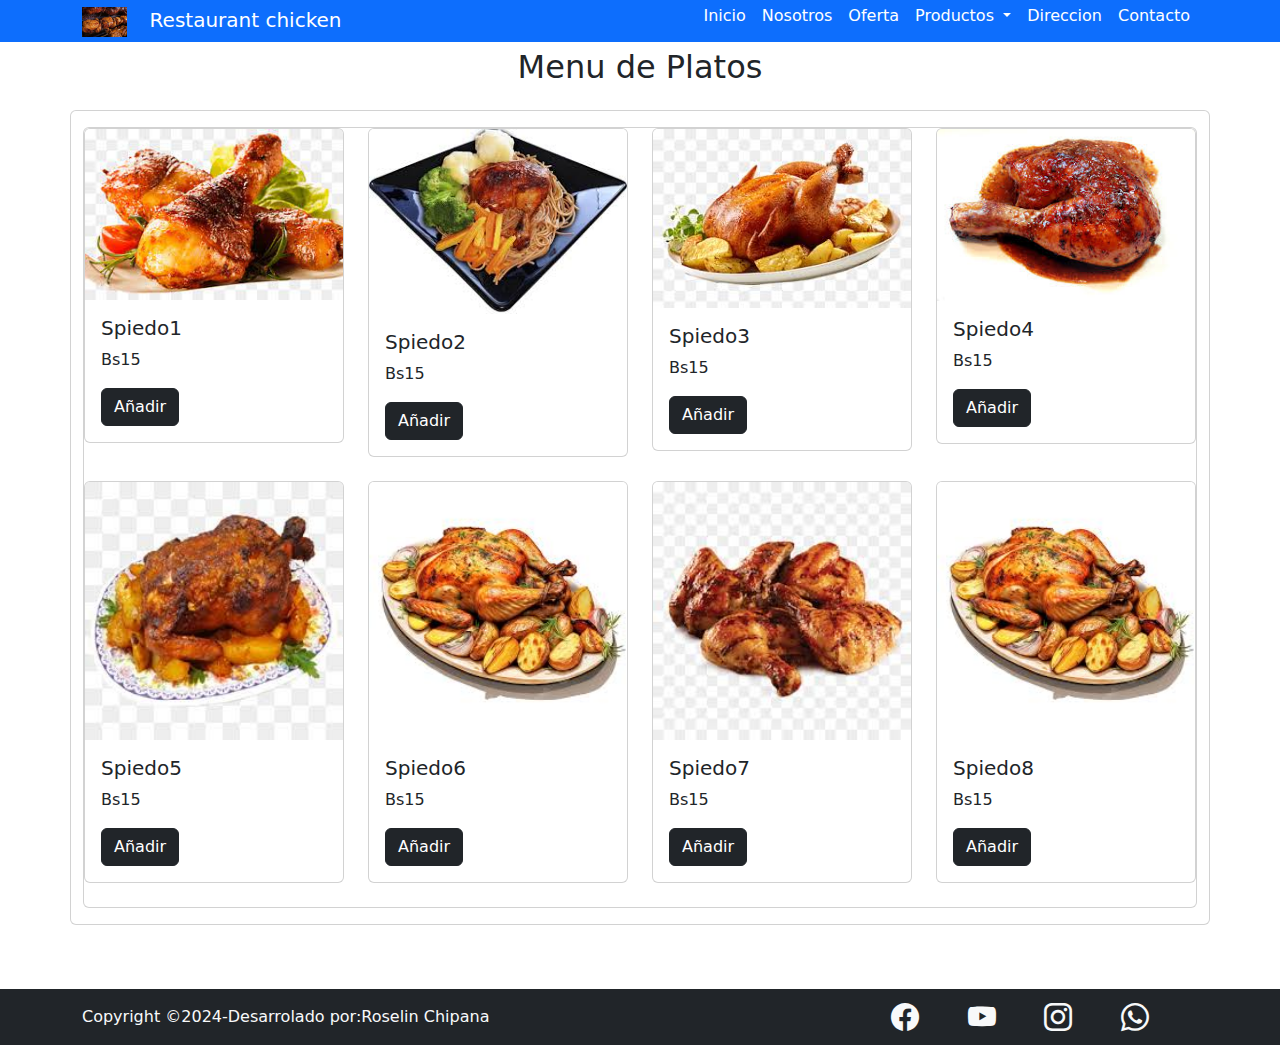
<file: spiedo.html>
<!DOCTYPE html>
<html lang="en">
<head>
    <meta charset="UTF-8">
    <meta http-equiv="X-UA-Compatible" content="IE=edge">
    <meta name="viewport" content="width=device-width, initial-scale=1.0">
    <title> PLATOS EXQUISITOS AL GUSTO DEL PALADAR
    </title>
    <link rel="stylesheet" href="css/bootstrap.min.css">
    <link rel="stylesheet" href="css/bootstrap-icons.scss">
    <link rel="stylesheet" href="css/estyle.css">
    <link rel="stylesheet" href="https://cdn.jsdelivr.net/npm/bootstrap-icons@1.11.3/font/bootstrap-icons.min.css">
</head>
<body>
   
    <div class="container-fluid">
        <header class="row">
            <div class="col-12 px-0">

                <nav class="py-0 fixed-top navbar bg-primary navbar-expand-lg  " data-bs-theme="dark">
                    <div class="container">
                        <a href="#" class="navbar-brand ">
                            <img src="imagenes/splogo.jpeg" height="30" class="me-3 p-0">
                            Restaurant chicken


                        </a>
                        <button class="navbar-toggler" data-bs-toggle="collapse" data-bs-target="#menu">
                            <span class="navbar-toggler-icon"></span>
                        </button>
                        <div class="collapse navbar-collapse" id="menu">

                            <ul class="navbar-nav ms-auto">
                                <li class="nav-item"><a href="index.html" class="nav-link active">Inicio</a></li>
                                <li class="nav-item"><a href="index.html#nosotros" class="nav-link active">Nosotros</a></li>
                                <li class="nav-item">
                                    <a href="index.html#productos" class="nav-link active">Oferta</a>
                                </li>
                                <!--menu despleagable-->
                                <li class="nav-item dropdown">
                                  <a href="#productos" 
                                    class="nav-link active dropdown-toggle"
                                    data-bs-toggle="dropdown"
                                  >
                                        Productos
                                    </a>
                                    <ul class="dropdown-menu">
                                        <li><a class="dropdown-item"href="broaster.html">Broaster</a></li>
                                        <li><a class="dropdown-item"href="Picana.html">Picana</a></li>
                                        <li><a class="dropdown-item"href="Spiedo.html">Spiedo</a></li>
                                        <li><a class="dropdown-item"href="Horno.html">Pollo al  Horno</a></li>
                                    </ul>
                                </li>
                                <li class="nav-item"><a href="index.html#direccion" class="nav-link active">Direccion</a></li>
                                <li class="nav-item"><a href="index.html#contacto" class="nav-link active">Contacto</a></li>
                            </ul>
                        </div>
                    </div>
                </nav>


        <!--PRODUCTOS -->
        <div class="container" id="productos">
            <section class="row py-5">
                <div class="col-12">
                    <h2 class="text-center">Menu de Platos</h2>
                    

                </div>
              <!--insertar 12 productos con el componente card-->
              <article class="card my-3">
               <div class="card my-3">
                 <div class="row">
                 <div class="col-12 col-md-6 col-lg-3 mb-4" id="producto 8">
                    <div class="card product-card">
                        <img src="imagenes/sp9.jpeg" class="card-img-top" alt="producto 8">
                        <div class="card-body">
                            <h5 class="card-title">Spiedo1</h5>
                            <p class="card-text">Bs15</p>
                            <a href="#" class="btn btn-dark add-to-cart">Añadir </a>
                        </div>

                    </div>
                </div>
                
                <div class="col-12 col-md-6 col-lg-3 mb-4" id="producto 8">
                    <div class="card product-card">
                        <img src="imagenes/sp2.jpeg" class="card-img-top" alt="producto 8">
                        <div class="card-body">
                            <h5 class="card-title">Spiedo2</h5>
                            <p class="card-text">Bs15</p>
                            <a href="#" class="btn btn-dark add-to-cart">Añadir </a>
                        </div>

                    </div>
                </div>

                <div class="col-12 col-md-6 col-lg-3 mb-4" id="producto 8">
                    <div class="card product-card">
                        <img src="imagenes/sp3.jpeg" class="card-img-top" alt="producto 8">
                        <div class="card-body">
                            <h5 class="card-title">Spiedo3</h5>
                            <p class="card-text">Bs15</p>
                            <a href="#" class="btn btn-dark add-to-cart">Añadir </a>
                        </div>

                    </div>
                </div>

                <div class="col-12 col-md-6 col-lg-3 mb-4" id="producto 8">
                    <div class="card product-card">
                        <img src="imagenes/sp5.jpeg" class="card-img-top" alt="producto 8">
                        <div class="card-body">
                            <h5 class="card-title">Spiedo4</h5>
                            <p class="card-text">Bs15</p>
                            <a href="#" class="btn btn-dark add-to-cart">Añadir </a>
                        </div>

                    </div>
                </div>

                <div class="col-12 col-md-6 col-lg-3 mb-4" id="producto 8">
                    <div class="card product-card">
                        <img src="imagenes/sp4.jpeg" class="card-img-top" alt="producto 8">
                        <div class="card-body">
                            <h5 class="card-title">Spiedo5</h5>
                            <p class="card-text">Bs15</p>
                            <a href="#" class="btn btn-dark add-to-cart">Añadir </a>
                        </div>

                    </div>
                </div>

                <div class="col-12 col-md-6 col-lg-3 mb-4" id="producto 8">
                    <div class="card product-card">
                        <img src="imagenes/sp1.jpeg" class="card-img-top" alt="producto 8">
                        <div class="card-body">
                            <h5 class="card-title">Spiedo6</h5>
                            <p class="card-text">Bs15</p>
                            <a href="#" class="btn btn-dark add-to-cart">Añadir </a>
                        </div>

                    </div>
                </div>

                <div class="col-12 col-md-6 col-lg-3 mb-4" id="producto 8">
                    <div class="card product-card">
                        <img src="imagenes/sp7.jpeg" class="card-img-top" alt="producto 8">
                        <div class="card-body">
                            <h5 class="card-title">Spiedo7</h5>
                            <p class="card-text">Bs15</p>
                            <a href="#" class="btn btn-dark add-to-cart">Añadir </a>
                        </div>

                    </div>
                </div>

                <div class="col-12 col-md-6 col-lg-3 mb-4" id="producto 8">
                    <div class="card product-card">
                        <img src="imagenes/sp1.jpeg" class="card-img-top" alt="producto 8">
                        <div class="card-body">
                            <h5 class="card-title">Spiedo8</h5>
                            <p class="card-text">Bs15</p>
                            <a href="#" class="btn btn-dark add-to-cart">Añadir</a>
                        </div>

                    </div>
                </div>


               </div>

               </div>

               
              </article>
              

            </section>
        </div>

       
<!--pie de pagina-->

<div class="container-fluid bg-dark">
    <div class="container">
 <section class="row text-light d-flex">
    <article class="order-1 col-12 col-md-8 pt-3 ">
        <p class="text-center text-md-start">Copyright &copy;2024-Desarrolado por:Roselin Chipana</p>
    </article>
    <article class="pt-2 order-0 order-md-1 col-12 col-md-4 d-flex justify-content-evenly">
         <a class="link-light link-opacity-75-hover"target="_blank" href="https://www.facebook.com/itboliviamar.edu.bo/?locale=es_LA">
            <i class="bi bi-facebook fs-3"></i>
         </a>
         <a class="link-light link-opacity-75-hover"target="_blank" href="https://www.youtube.com/channel/UC-FgwdII7YJUNmj-RN6qVOg">
            <i class="bi bi-youtube fs-3"></i>
         </a>
          <a class="link-light link-opacity-75-hover" target="_blank" href="https://www.instagram.com/rapidoyhambriento/?hl=es">
            <i class="bi bi-instagram fs-3"></i>
         </a>
         <a class="link-light link-opacity-75-hover text-decoration-none" target="_blank" href="https://wa.link/mws88d">
            <i class="bi bi-whatsapp fs-3"></i>
         </a>
    </article>

 </section>
</div>
</div>
    <script src="js/bootstrap.bundle.min.js"> </script>
</body>
</html>
</file>
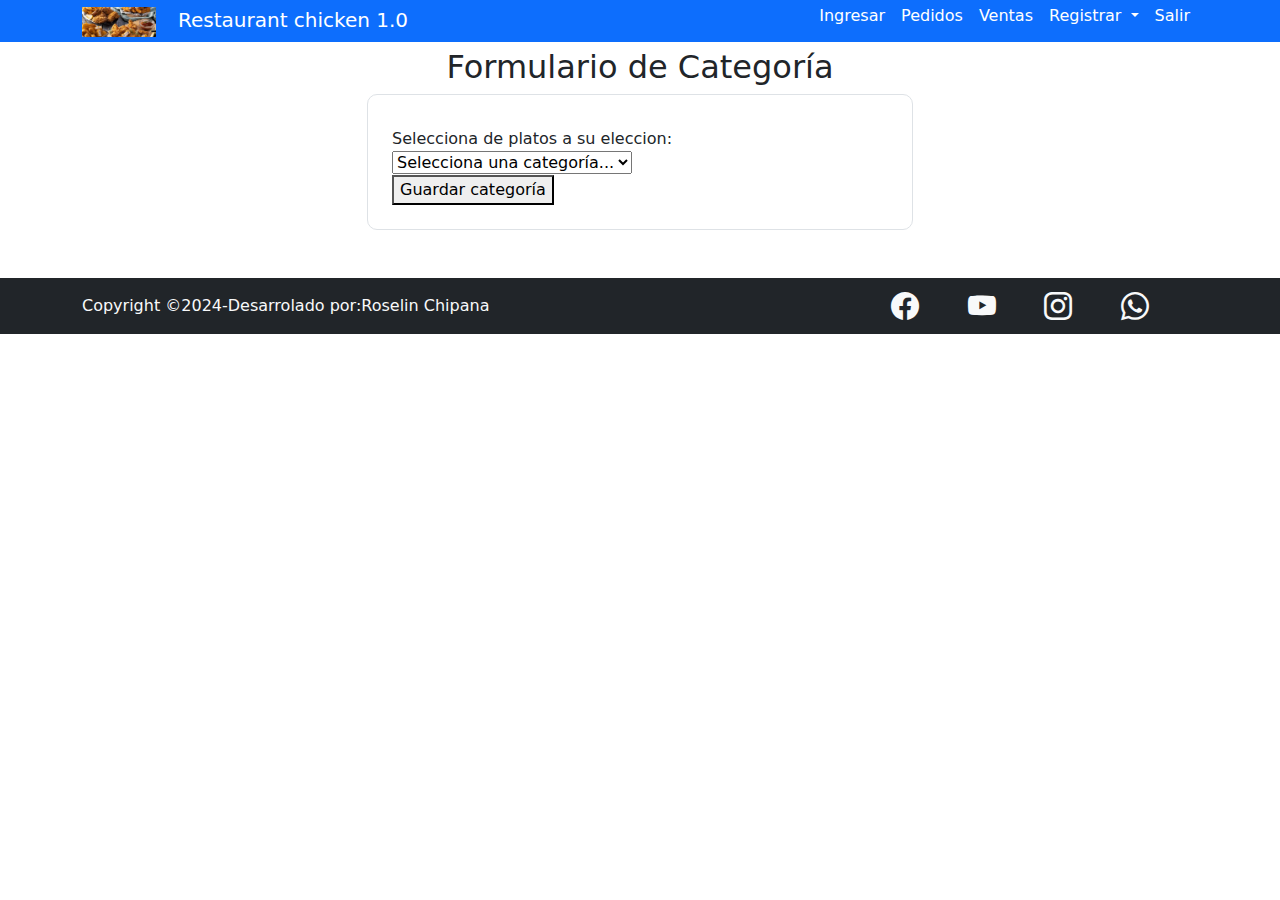
<file: app/categoria.html>
<!DOCTYPE html>
<html lang="en">
<head>
    <meta charset="UTF-8">
    <meta http-equiv="X-UA-Compatible" content="IE=edge">
    <meta name="viewport" content="width=device-width, initial-scale=1.0">
    <title> Platos 1.0
    </title>
    <link rel="stylesheet" href="../css/bootstrap.min.css">
    <link rel="stylesheet" href="../css/bootstrap-icons.scss">
    <link rel="stylesheet" href="../css/estyle.css">
    <link rel="stylesheet" href="https://cdn.jsdelivr.net/npm/bootstrap-icons@1.11.3/font/bootstrap-icons.min.css">
</head>
<body>
   
    <div class="container-fluid">
        <header class="row">
            <div class="col-12 px-0">

                <nav class="py-0 fixed-top navbar bg-primary navbar-expand-lg  " data-bs-theme="dark">
                    <div class="container">
                        <a href="#" class="navbar-brand ">
                            <img src="../imagenes/logo1.jpeg" height="30" class="me-3 p-0">
                            Restaurant chicken 1.0


                        </a>
                        <button class="navbar-toggler" data-bs-toggle="collapse" data-bs-target="#menu">
                            <span class="navbar-toggler-icon"></span>
                        </button>
                        <div class="collapse navbar-collapse" id="menu">

                            <ul class="navbar-nav ms-auto">
                                <li class="nav-item"><a href="login.html" class="nav-link active">Ingresar</a></li>
                                <li class="nav-item"><a href="pedidos.html#nosotros" class="nav-link active">Pedidos</a></li>
                                <li class="nav-item">
                                    <a href="ventas.html#productos" class="nav-link active">Ventas</a>
                                </li>
                                <!--menu despleagable-->
                                <li class="nav-item dropdown">
                                  <a href="#productos" 
                                    class="nav-link active dropdown-toggle"
                                    data-bs-toggle="dropdown"
                                  >
                                        Registrar
                                    </a>
                                    <ul class="dropdown-menu">
                                        <li><a class="dropdown-item"href="producto.html">Producto</a></li>
                                        <li><a class="dropdown-item"href="categoria.html">Categoria</a></li>
                                        <li><a class="dropdown-item"href="usuario.html">Usuario</a></li>
                                        
                                    </ul>
                                </li>
                                <li class="nav-item"><a href="salir.html" class="nav-link active">Salir</a></li>
                                
                            </ul>
                        </div>
                    </div>
                </nav>


        <!--FORMULARIO -->
        <div class="container" id="productos">
            <section class="row py-5">
                <div class="col-12">
                    <h2 class="text-center">Formulario de Categoría</h2>
                    

                </div>
              <!--insertar 12 productos con el componente card-->
              <article class=" col-12 col-md-8 col-lg-6 mx-auto">
                <form action="get" class="border p-4">
                    <div class="form-container">
                        <h2></h2>
                        <form action="procesar_categoria.php" method="POST">
                            <div class="form-group">
                                <label for="categoria_platos  ">Selecciona de  platos a su eleccion:</label>
                                <select id="categoria_platos" name="categoria_platos" required>
                                    <option value="">Selecciona una categoría...</option>
                                    <option value="entradas">Spiedo</option>
                                    <option value="plato_principal">Picana</option>
                                    <option value="postres">Pollo al Horno</option>
                                    <option value="bebidas">Broaster</option>
                                    <option value="otros">Otros</option>
                                </select>
                            </div>
                            <div class="form-group">
                                <button type="submit">Guardar categoría</button>
                            </div>
                        </form>
                    </div>

                </form>
              
               
              </article>
              

            </section>
        </div>

       
<!--pie de pagina-->

<div class="container-fluid bg-dark">
    <div class="container">
 <section class="row text-light d-flex">
    <article class="order-1 col-12 col-md-8 pt-3 ">
        <p class="text-center text-md-start">Copyright &copy;2024-Desarrolado por:Roselin Chipana</p>
    </article>
    <article class="pt-2 order-0 order-md-1 col-12 col-md-4 d-flex justify-content-evenly">
         <a class="link-light link-opacity-75-hover"target="_blank" href="https://www.facebook.com/itboliviamar.edu.bo/?locale=es_LA">
            <i class="bi bi-facebook fs-3"></i>
         </a>
         <a class="link-light link-opacity-75-hover"target="_blank" href="https://www.youtube.com/channel/UC-FgwdII7YJUNmj-RN6qVOg">
            <i class="bi bi-youtube fs-3"></i>
         </a>
          <a class="link-light link-opacity-75-hover" target="_blank" href="https://www.instagram.com/rapidoyhambriento/?hl=es">
            <i class="bi bi-instagram fs-3"></i>
         </a>
         <a class="link-light link-opacity-75-hover text-decoration-none" target="_blank" href="https://wa.link/mws88d">
            <i class="bi bi-whatsapp fs-3"></i>
         </a>
    </article>

 </section>
</div>
</div>
    <script src="../js/bootstrap.bundle.min.js"> </script>
</body>
</html>
</file>
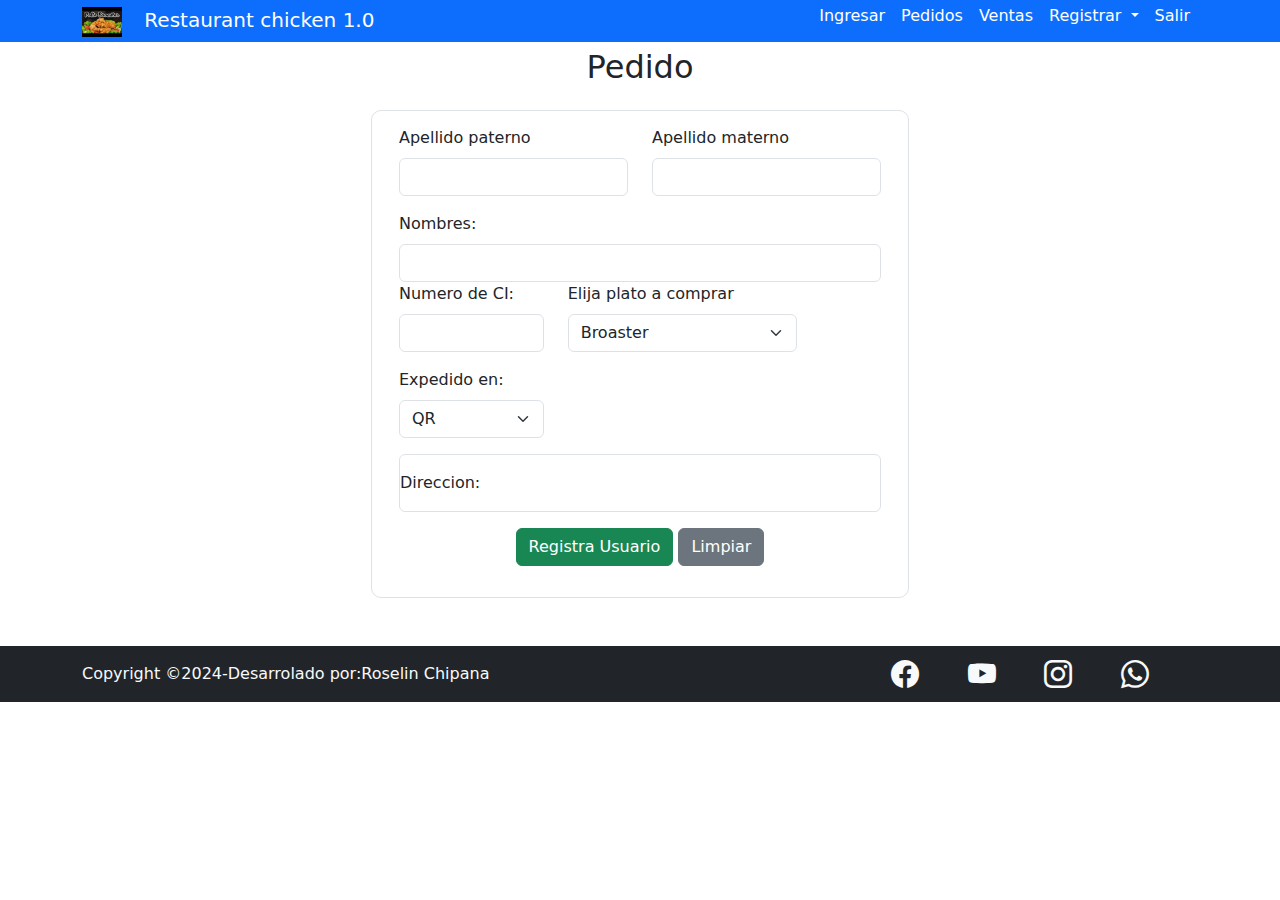
<file: app/compra.html>
<!DOCTYPE html>
<html lang="en">
<head>
    <meta charset="UTF-8">
    <meta http-equiv="X-UA-Compatible" content="IE=edge">
    <meta name="viewport" content="width=device-width, initial-scale=1.0">
    <title> Platos 1.0
    </title>
    <link rel="stylesheet" href="../css/bootstrap.min.css">
    <link rel="stylesheet" href="../css/bootstrap-icons.scss">
    <link rel="stylesheet" href="../css/estyle.css">
    <link rel="stylesheet" href="https://cdn.jsdelivr.net/npm/bootstrap-icons@1.11.3/font/bootstrap-icons.min.css">
</head>
<body>
   
    <div class="container-fluid">
        <header class="row">
            <div class="col-12 px-0">

                <nav class="py-0 fixed-top navbar bg-primary navbar-expand-lg  " data-bs-theme="dark">
                    <div class="container">
                        <a href="#" class="navbar-brand ">
                            <img src="../imagenes/brlogo.jpg" height="30" class="me-3 p-0">
                            Restaurant chicken 1.0


                        </a>
                        <button class="navbar-toggler" data-bs-toggle="collapse" data-bs-target="#menu">
                            <span class="navbar-toggler-icon"></span>
                        </button>
                        <div class="collapse navbar-collapse" id="menu">

                            <ul class="navbar-nav ms-auto">
                                <li class="nav-item"><a href="login.html" class="nav-link active">Ingresar</a></li>
                                <li class="nav-item"><a href="pedidos.html#nosotros" class="nav-link active">Pedidos</a></li>
                                <li class="nav-item">
                                    <a href="ventas.html#productos" class="nav-link active">Ventas</a>
                                </li>
                                <!--menu despleagable-->
                                <li class="nav-item dropdown">
                                  <a href="#productos" 
                                    class="nav-link active dropdown-toggle"
                                    data-bs-toggle="dropdown"
                                  >
                                        Registrar
                                    </a>
                                    <ul class="dropdown-menu">
                                        <li><a class="dropdown-item"href="producto.html">Producto</a></li>
                                        <li><a class="dropdown-item"href="categoria.html">Categoria</a></li>
                                        <li><a class="dropdown-item"href="usuario.html">Usuario</a></li>
                                        
                                    </ul>
                                </li>
                                <li class="nav-item"><a href="salir.html" class="nav-link active">Salir</a></li>
                                
                            </ul>
                        </div>
                    </div>
                </nav>


        <!--FORMULARIO -->
        <div class="container" id="productos">
            <section class="row py-5">
                <div class="col-12">
                    <h2 class="text-center">Pedido</h2>
                </div>
            <article class="bg-write  col-12  col-md-8 col-lg-6 mx-auto">
                <form action="get" class="border mx-1 mt-3 row">
                         <div class="col-12 col-md-6 mb-3">
                            <label for="paterno" class="form-label">
                                Apellido paterno
                            </label>
                            <input type="text" id="paterno" class="form-control">
                           
                         </div>
                         <div class="col-12 col-md-6 mb-3">
                            <label for="materno" class="form-label">
                                Apellido materno
                            </label>
                            <input type="text" id="materno" class="form-control">
                         </div>
                         <div class="col-12  bm-3">
                            <label for="nombres" class="form-label">
                                Nombres:
                            </label>
                            <input type="text" id="nombres" class="form-control" required>
                         </div>
                         <div class="col-12 col-md-4 mb-3">
                            <label for="ci" class="form-label">
                                Numero de CI:
                            </label>
                            <input type="text" id="ci" class="form-control" required>
                         </div>
                         <div class="col-12 col-md-6 mb-3">
                            <label for="compra" class="form-label">
                                Elija plato a comprar
                            </label>
                           
                            <select name="expedido" class="form-select">
                                
                                <option value="1">Broaster</option>
                                <option value="2">Spiedo</option>
                                <option value="3">Pollo al Horno</option>
                                <option value="4">Picana</option>
                                
                            </select>
                         </div>
                         <div class="col-12 col-md-4 mb-3">
                            <label for="expedido" class="form-label">
                                Expedido en:
                            </label>
                            <select name="expedido" class="form-select">
                                <option value="0">QR</option>
                                <option value="1">La Paz</option>
                                <option value="2">Oruro</option>
                                <option value="3">Cochabamba</option>
                                <option value="4">Pando</option>
                                <option value="5">Beni</option>
                                <option value="6">Potosi</option>
                                <option value="7">Tarija</option>
                                <option value="8">Santa Cruz</option>
                                <option value="9">La Paz</option>
                            </select>
                         </div>
                            <div class="col-12  mb-3 form-floating">
                                <input type="text"
                                id="direccion"
                                class="form-control"
                                required
                                placeholder="abc"
                                
                                >
                                
                                <label 
                                for="direccion"
                                >
                                   Direccion:
                                </label>
                                
                             </div>
                            
                             <div class="col-12 mb-3 text-center">
                                <button type="submit"class="btn btn-success">
                                    Registra Usuario
                                </button>
                                <button type="reset" class="btn btn-secondary ">
                                    Limpiar
                                </button>
                             </div>
                            
                        </form>
              
                </article>
               </section>
        </div>

       
<!--pie de pagina-->

<div class="container-fluid bg-dark">
    <div class="container">
 <section class="row text-light d-flex">
    <article class="order-1 col-12 col-md-8 pt-3 ">
        <p class="text-center text-md-start">Copyright &copy;2024-Desarrolado por:Roselin Chipana</p>
    </article>
    <article class="pt-2 order-0 order-md-1 col-12 col-md-4 d-flex justify-content-evenly">
         <a class="link-light link-opacity-75-hover"target="_blank" href="https://www.facebook.com/itboliviamar.edu.bo/?locale=es_LA">
            <i class="bi bi-facebook fs-3"></i>
         </a>
         <a class="link-light link-opacity-75-hover"target="_blank" href="https://www.youtube.com/channel/UC-FgwdII7YJUNmj-RN6qVOg">
            <i class="bi bi-youtube fs-3"></i>
         </a>
          <a class="link-light link-opacity-75-hover" target="_blank" href="https://www.instagram.com/rapidoyhambriento/?hl=es">
            <i class="bi bi-instagram fs-3"></i>
         </a>
         <a class="link-light link-opacity-75-hover text-decoration-none" target="_blank" href="https://wa.link/mws88d">
            <i class="bi bi-whatsapp fs-3"></i>
         </a>
    </article>

 </section>
</div>
</div>
    <script src="../js/bootstrap.bundle.min.js"> </script>
</body>
</html>
</file>
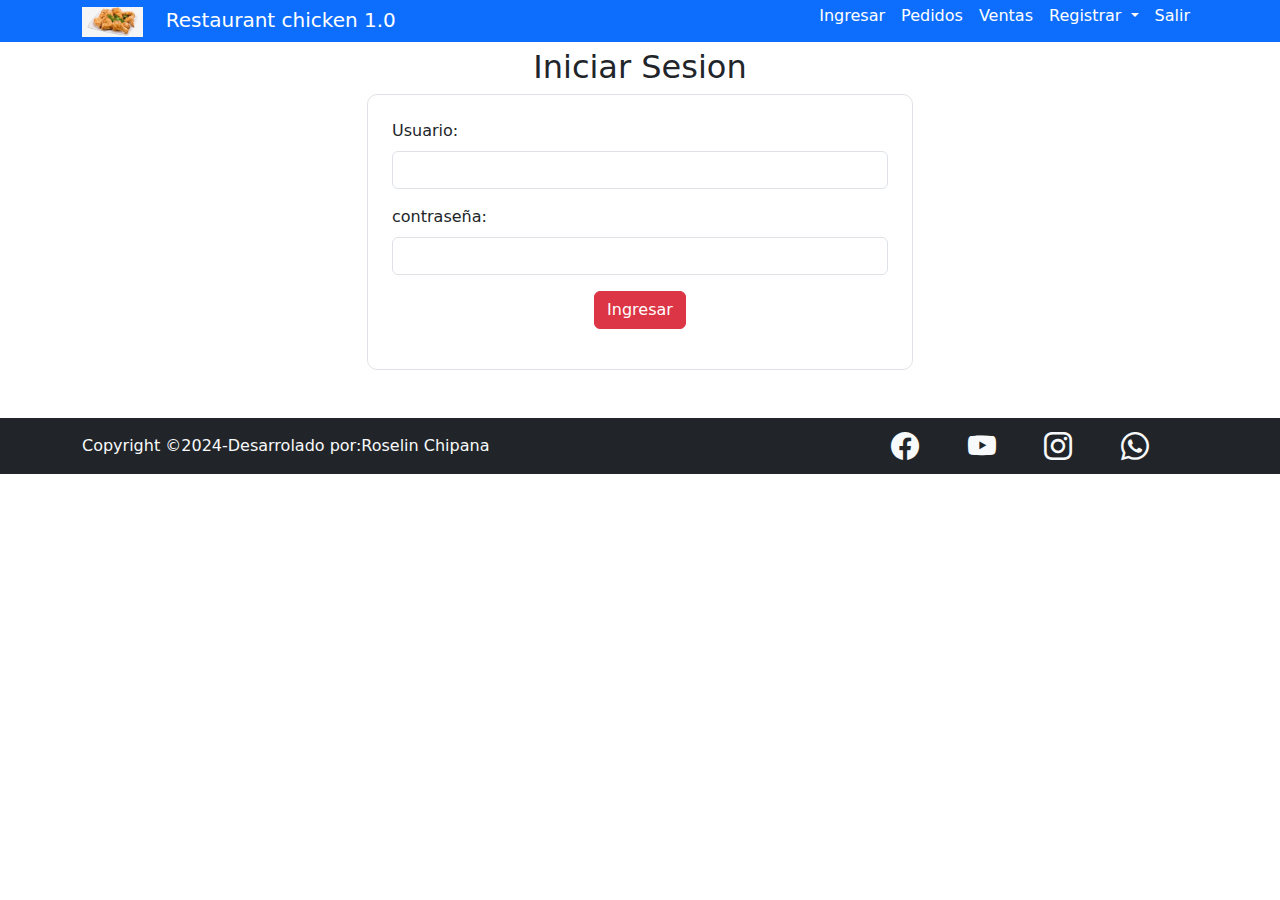
<file: app/login.html>
<!DOCTYPE html>
<html lang="en">
<head>
    <meta charset="UTF-8">
    <meta http-equiv="X-UA-Compatible" content="IE=edge">
    <meta name="viewport" content="width=device-width, initial-scale=1.0">
    <title> Platos 1.0
    </title>
    <link rel="stylesheet" href="../css/bootstrap.min.css">
    <link rel="stylesheet" href="../css/bootstrap-icons.scss">
    <link rel="stylesheet" href="../css/estyle.css">
    <link rel="stylesheet" href="https://cdn.jsdelivr.net/npm/bootstrap-icons@1.11.3/font/bootstrap-icons.min.css">
</head>
<body>
   
    <div class="container-fluid">
        <header class="row">
            <div class="col-12 px-0">

                <nav class="py-0 fixed-top navbar bg-primary navbar-expand-lg  " data-bs-theme="dark">
                    <div class="container">
                        <a href="#" class="navbar-brand ">
                            <img src="../imagenes/images - 2024-05-28T054708.934.jpeg" height="30" class="me-3 p-0">
                            Restaurant chicken 1.0


                        </a>
                        <button class="navbar-toggler" data-bs-toggle="collapse" data-bs-target="#menu">
                            <span class="navbar-toggler-icon"></span>
                        </button>
                        <div class="collapse navbar-collapse" id="menu">

                            <ul class="navbar-nav ms-auto">
                                <li class="nav-item"><a href="login.html" class="nav-link active">Ingresar</a></li>
                                <li class="nav-item"><a href="pedidos.html#nosotros" class="nav-link active">Pedidos</a></li>
                                <li class="nav-item">
                                    <a href="ventas.html#productos" class="nav-link active">Ventas</a>
                                </li>
                                <!--menu despleagable-->
                                <li class="nav-item dropdown">
                                  <a href="#productos" 
                                    class="nav-link active dropdown-toggle"
                                    data-bs-toggle="dropdown"
                                  >
                                        Registrar
                                    </a>
                                    <ul class="dropdown-menu">
                                        <li><a class="dropdown-item"href="producto.html">Producto</a></li>
                                        <li><a class="dropdown-item"href="categoria.html">Categoria</a></li>
                                        <li><a class="dropdown-item"href="usuario.html">Usuario</a></li>
                                        
                                    </ul>
                                </li>
                                <li class="nav-item"><a href="salir.html" class="nav-link active">Salir</a></li>
                                
                            </ul>
                        </div>
                    </div>
                </nav>


        <!--FORMULARIO -->
        <div class="container" id="productos">
            <section class="row py-5">
                <div class="col-12">
                    <h2 class="text-center">Iniciar Sesion</h2>
                    

                </div>
              <!--insertar 12 productos con el componente card-->
              <article class=" col-12 col-md-8 col-lg-6 mx-auto">
                <form action="get" class="border p-4">
                         <div class="mb-3">
                            <label for="usuario" class="form-label">
                                Usuario:
                            </label>
                                <input type="text" id="usuario"class="form-control">
                         </div>
                         <div class="mb-3">
                            <label for="contrasena" class="form-label">
                                contraseña:
                            </label>
                                <input type="password" id="contrasena"class="form-control">
                         </div>
                         <div class="mb-3">
                            <button class="btn btn-danger mx-auto d-block"
                             type="submit"

                            >

                                Ingresar

                            </button>
                         </div>

                </form>
              
               
              </article>
              

            </section>
        </div>

       
<!--pie de pagina-->

<div class="container-fluid bg-dark">
    <div class="container">
 <section class="row text-light d-flex">
    <article class="order-1 col-12 col-md-8 pt-3 ">
        <p class="text-center text-md-start">Copyright &copy;2024-Desarrolado por:Roselin Chipana</p>
    </article>
    <article class="pt-2 order-0 order-md-1 col-12 col-md-4 d-flex justify-content-evenly">
         <a class="link-light link-opacity-75-hover"target="_blank" href="https://www.facebook.com/itboliviamar.edu.bo/?locale=es_LA">
            <i class="bi bi-facebook fs-3"></i>
         </a>
         <a class="link-light link-opacity-75-hover"target="_blank" href="https://www.youtube.com/channel/UC-FgwdII7YJUNmj-RN6qVOg">
            <i class="bi bi-youtube fs-3"></i>
         </a>
          <a class="link-light link-opacity-75-hover" target="_blank" href="https://www.instagram.com/rapidoyhambriento/?hl=es">
            <i class="bi bi-instagram fs-3"></i>
         </a>
         <a class="link-light link-opacity-75-hover text-decoration-none" target="_blank" href="https://wa.link/mws88d">
            <i class="bi bi-whatsapp fs-3"></i>
         </a>
    </article>

 </section>
</div>
</div>
    <script src="../js/bootstrap.bundle.min.js"> </script>
</body>
</html>
</file>
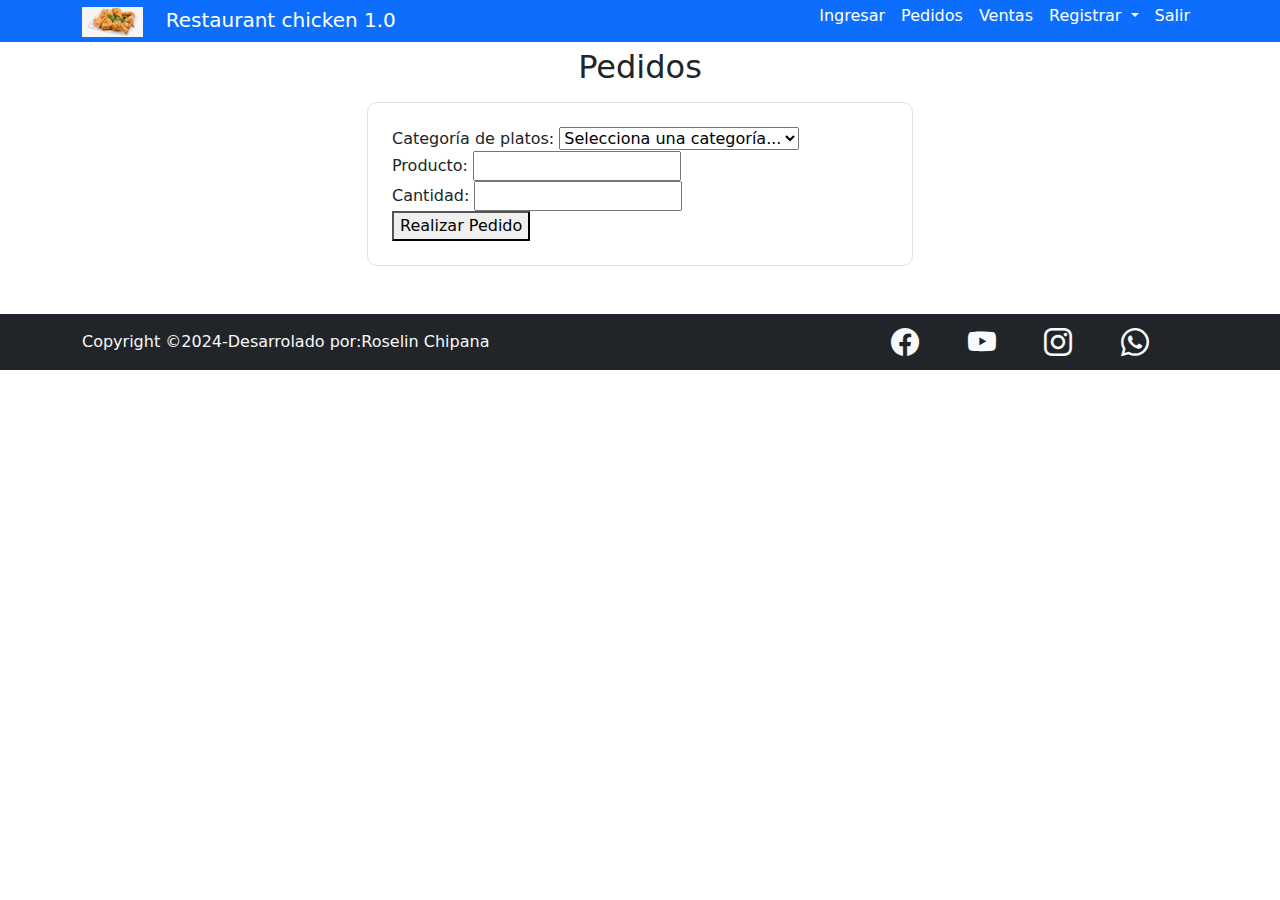
<file: app/pedidos.html>
<!DOCTYPE html>
<html lang="en">
<head>
    <meta charset="UTF-8">
    <meta http-equiv="X-UA-Compatible" content="IE=edge">
    <meta name="viewport" content="width=device-width, initial-scale=1.0">
    <title> Platos 1.0
    </title>
    <link rel="stylesheet" href="../css/bootstrap.min.css">
    <link rel="stylesheet" href="../css/bootstrap-icons.scss">
    <link rel="stylesheet" href="../css/estyle.css">
    <link rel="stylesheet" href="https://cdn.jsdelivr.net/npm/bootstrap-icons@1.11.3/font/bootstrap-icons.min.css">
</head>
<body>
   
    <div class="container-fluid">
        <header class="row">
            <div class="col-12 px-0">

                <nav class="py-0 fixed-top navbar bg-primary navbar-expand-lg  " data-bs-theme="dark">
                    <div class="container">
                        <a href="#" class="navbar-brand ">
                            <img src="../imagenes/images - 2024-05-28T054708.934.jpeg" height="30" class="me-3 p-0">
                            Restaurant chicken 1.0


                        </a>
                        <button class="navbar-toggler" data-bs-toggle="collapse" data-bs-target="#menu">
                            <span class="navbar-toggler-icon"></span>
                        </button>
                        <div class="collapse navbar-collapse" id="menu">

                            <ul class="navbar-nav ms-auto">
                                <li class="nav-item"><a href="login.html" class="nav-link active">Ingresar</a></li>
                                <li class="nav-item"><a href="pedidos.html#nosotros" class="nav-link active">Pedidos</a></li>
                                <li class="nav-item">
                                    <a href="ventas.html#productos" class="nav-link active">Ventas</a>
                                </li>
                                <!--menu despleagable-->
                                <li class="nav-item dropdown">
                                  <a href="#productos" 
                                    class="nav-link active dropdown-toggle"
                                    data-bs-toggle="dropdown"
                                  >
                                        Registrar
                                    </a>
                                    <ul class="dropdown-menu">
                                        <li><a class="dropdown-item"href="producto.html">Producto</a></li>
                                        <li><a class="dropdown-item"href="categoria.html">Categoria</a></li>
                                        <li><a class="dropdown-item"href="usuario.html">Usuario</a></li>
                                        
                                    </ul>
                                </li>
                                <li class="nav-item"><a href="salir.html" class="nav-link active">Salir</a></li>
                                
                            </ul>
                        </div>
                    </div>
                </nav>


        <!--FORMULARIO -->
        <div class="container" id="productos">
            <section class="row py-5">
                <div class="col-12">
                    <h2 class="text-center">Pedidos</h2>
                    

                </div>
              <!--insertar 12 productos con el componente card-->
              <article class="col-12 col-md-8 col-lg-6 mx-auto">
                <div class="form-container">
                    <h2></h2>
                    <form action="procesar_pedido.php" method="POST" class="border p-4">
                        <div class="form-group">
                            <label for="categoria_platos">Categoría de platos:</label>
                            <select id="categoria_platos" name="categoria_platos" required>
                                <option value="">Selecciona una categoría...</option>
                                <option value="spiedo">Spiedo</option>
                                <option value="pollo_al_horno">Pollo al Horno</option>
                                <option value="picana">Picana</option>
                                <option value="broaster">Broaster</option>
                                <option value="otros">Otros</option>
                            </select>
                        </div>
                        <div class="form-group">
                            <label for="producto">Producto:</label>
                            <input type="text" id="producto" name="producto" required>
                        </div>
                        <div class="form-group">
                            <label for="cantidad">Cantidad:</label>
                            <input type="number" id="cantidad" name="cantidad" min="1" required>
                        </div>
                        <div class="form-group">
                            <button type="submit">Realizar Pedido</button>
                        </div>
                    </form>
                </div>
            </article>
              

            </section>
        </div>

       
<!--pie de pagina-->

<div class="container-fluid bg-dark">
    <div class="container">
 <section class="row text-light d-flex">
    <article class="order-1 col-12 col-md-8 pt-3 ">
        <p class="text-center text-md-start">Copyright &copy;2024-Desarrolado por:Roselin Chipana</p>
    </article>
    <article class="pt-2 order-0 order-md-1 col-12 col-md-4 d-flex justify-content-evenly">
         <a class="link-light link-opacity-75-hover"target="_blank" href="https://www.facebook.com/itboliviamar.edu.bo/?locale=es_LA">
            <i class="bi bi-facebook fs-3"></i>
         </a>
         <a class="link-light link-opacity-75-hover"target="_blank" href="https://www.youtube.com/channel/UC-FgwdII7YJUNmj-RN6qVOg">
            <i class="bi bi-youtube fs-3"></i>
         </a>
          <a class="link-light link-opacity-75-hover" target="_blank" href="https://www.instagram.com/rapidoyhambriento/?hl=es">
            <i class="bi bi-instagram fs-3"></i>
         </a>
         <a class="link-light link-opacity-75-hover text-decoration-none" target="_blank" href="https://wa.link/mws88d">
            <i class="bi bi-whatsapp fs-3"></i>
         </a>
    </article>

 </section>
</div>
</div>
    <script src="../js/bootstrap.bundle.min.js"> </script>
</body>
</html>
</file>
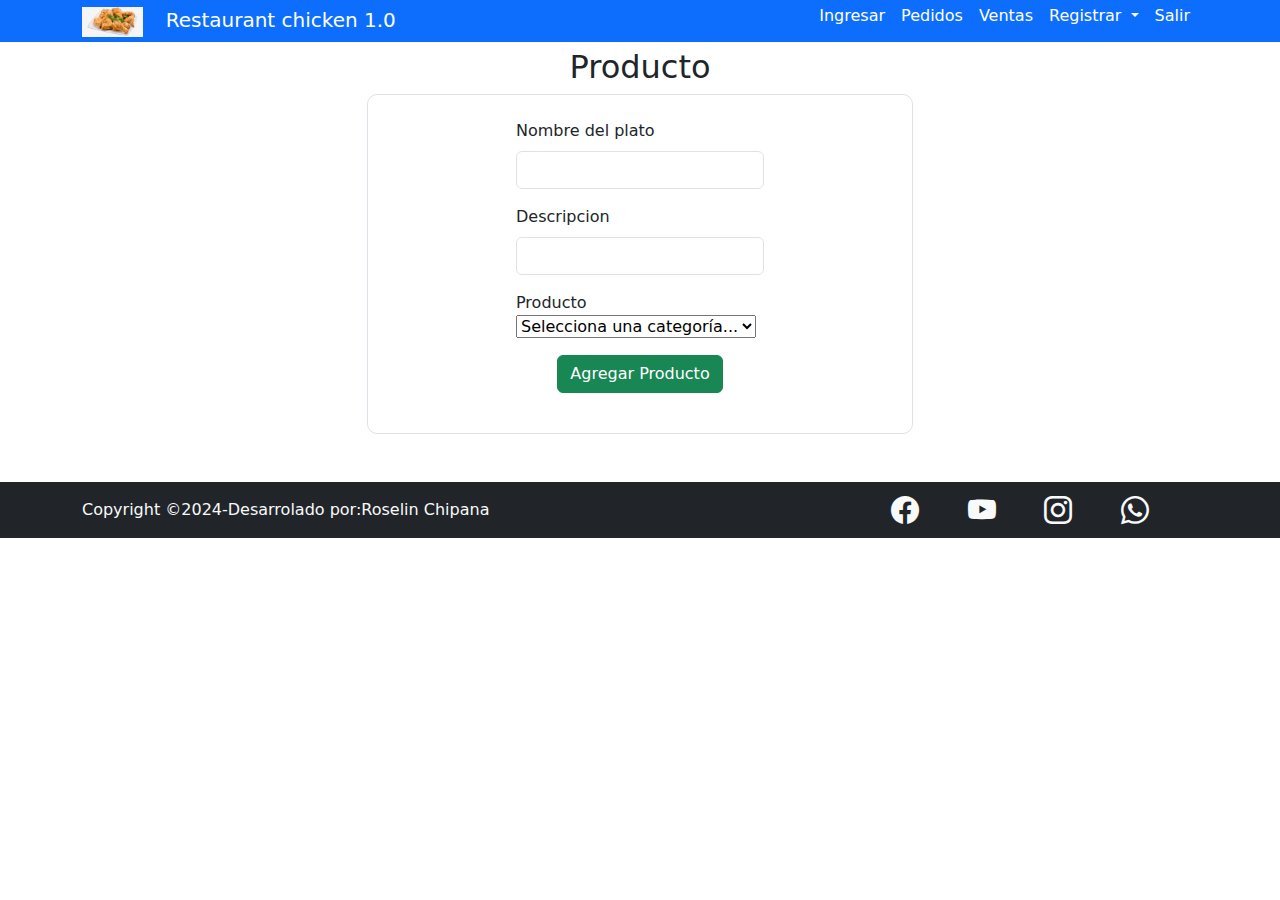
<file: app/producto.html>
<!DOCTYPE html>
<html lang="en">
<head>
    <meta charset="UTF-8">
    <meta http-equiv="X-UA-Compatible" content="IE=edge">
    <meta name="viewport" content="width=device-width, initial-scale=1.0">
    <title> Platos 1.0
    </title>
    <link rel="stylesheet" href="../css/bootstrap.min.css">
    <link rel="stylesheet" href="../css/bootstrap-icons.scss">
    <link rel="stylesheet" href="../css/estyle.css">
    <link rel="stylesheet" href="https://cdn.jsdelivr.net/npm/bootstrap-icons@1.11.3/font/bootstrap-icons.min.css">
</head>
<body>
   
    <div class="container-fluid">
        <header class="row">
            <div class="col-12 px-0">

                <nav class="py-0 fixed-top navbar bg-primary navbar-expand-lg  " data-bs-theme="dark">
                    <div class="container">
                        <a href="#" class="navbar-brand ">
                            <img src="../imagenes/images - 2024-05-28T054708.934.jpeg" height="30" class="me-3 p-0">
                            Restaurant chicken 1.0


                        </a>
                        <button class="navbar-toggler" data-bs-toggle="collapse" data-bs-target="#menu">
                            <span class="navbar-toggler-icon"></span>
                        </button>
                        <div class="collapse navbar-collapse" id="menu">

                            <ul class="navbar-nav ms-auto">
                                <li class="nav-item"><a href="login.html" class="nav-link active">Ingresar</a></li>
                                <li class="nav-item"><a href="pedidos.html#nosotros" class="nav-link active">Pedidos</a></li>
                                <li class="nav-item">
                                    <a href="ventas.html#productos" class="nav-link active">Ventas</a>
                                </li>
                                <!--menu despleagable-->
                                <li class="nav-item dropdown">
                                  <a href="#productos" 
                                    class="nav-link active dropdown-toggle"
                                    data-bs-toggle="dropdown"
                                  >
                                        Registrar
                                    </a>
                                    <ul class="dropdown-menu">
                                        <li><a class="dropdown-item"href="producto.html">Producto</a></li>
                                        <li><a class="dropdown-item"href="categoria.html">Categoria</a></li>
                                        <li><a class="dropdown-item"href="usuario.html">Usuario</a></li>
                                        
                                    </ul>
                                </li>
                                <li class="nav-item"><a href="salir.html" class="nav-link active">Salir</a></li>
                                
                            </ul>
                        </div>
                    </div>
                </nav>


        <!--FORMULARIO -->
        <div class="container" id="productos">
            <section class="row py-5">
                <div class="col-12">
                    <h2 class="text-center">Producto</h2>
                    

                </div>
              <!--insertar 12 productos con el componente card-->
              <article class=" col-12 col-md-8 col-lg-6 mx-auto">
                <form action="get" class="border p-4">
                    <article class=" col-12 col-md-8 col-lg-6 mx-auto">
                        <form action="get" class="border p-4">
                                 <div class="mb-3">
                                    <label for="usuario" class="form-label">
                                      Nombre del plato
                                    </label>
                                        <input type="text" id="usuario"class="form-control">
                                 </div>
                                 <div class="mb-3">
                                    <label for="contrasena" class="form-label">
                                        Descripcion
                                    </label>
                                        <input type="password" id="contrasena"class="form-control">
                                 </div>
                                 <div class="mb-3">
                                    <div class="form-group">
                                        <label for="categoria_platos">Producto</label>
                                        <select id="categoria_platos" name="categoria_platos" required>
                                            <option value="">Selecciona una categoría...</option>
                                            <option value="entradas">Spiedo</option>
                                            <option value="plato_principal">Pollo al Horno</option>
                                            <option value="postres">Picana</option>
                                            <option value="bebidas">Broaster</option>
                                            <option value="otros">Otros</option>
                                        </select>
                                    </div>
                                 </div>
                                 <div class="col-12 mb-3 text-center">
                                    <button type="submit"class="btn btn-success">
                                        Agregar Producto
                                    </button>
                                    
                                 </div>
        
                        </form>
                      
                       
                      </article>
                      

                </form>
              
               
              </article>
              

            </section>
        </div>

       
<!--pie de pagina-->

<div class="container-fluid bg-dark">
    <div class="container">
 <section class="row text-light d-flex">
    <article class="order-1 col-12 col-md-8 pt-3 ">
        <p class="text-center text-md-start">Copyright &copy;2024-Desarrolado por:Roselin Chipana</p>
    </article>
    <article class="pt-2 order-0 order-md-1 col-12 col-md-4 d-flex justify-content-evenly">
         <a class="link-light link-opacity-75-hover"target="_blank" href="https://www.facebook.com/itboliviamar.edu.bo/?locale=es_LA">
            <i class="bi bi-facebook fs-3"></i>
         </a>
         <a class="link-light link-opacity-75-hover"target="_blank" href="https://www.youtube.com/channel/UC-FgwdII7YJUNmj-RN6qVOg">
            <i class="bi bi-youtube fs-3"></i>
         </a>
          <a class="link-light link-opacity-75-hover" target="_blank" href="https://www.instagram.com/rapidoyhambriento/?hl=es">
            <i class="bi bi-instagram fs-3"></i>
         </a>
         <a class="link-light link-opacity-75-hover text-decoration-none" target="_blank" href="https://wa.link/mws88d">
            <i class="bi bi-whatsapp fs-3"></i>
         </a>
    </article>

 </section>
</div>
</div>
    <script src="../js/bootstrap.bundle.min.js"> </script>
</body>
</html>
</file>
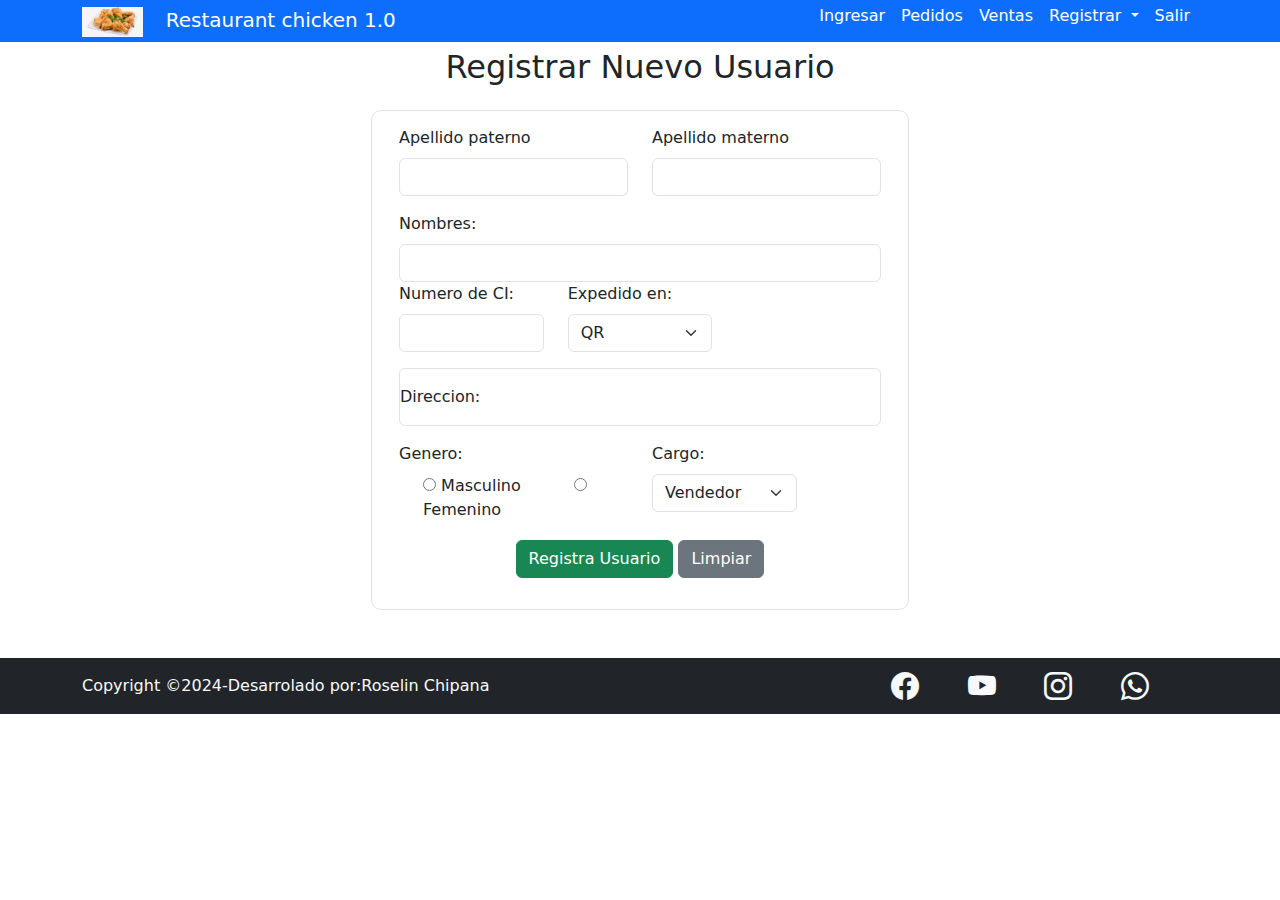
<file: app/usuario.html>
<!DOCTYPE html>
<html lang="en">
<head>
    <meta charset="UTF-8">
    <meta http-equiv="X-UA-Compatible" content="IE=edge">
    <meta name="viewport" content="width=device-width, initial-scale=1.0">
    <title> Platos 1.0
    </title>
    <link rel="stylesheet" href="../css/bootstrap.min.css">
    <link rel="stylesheet" href="../css/bootstrap-icons.scss">
    <link rel="stylesheet" href="../css/estyle.css">
    <link rel="stylesheet" href="https://cdn.jsdelivr.net/npm/bootstrap-icons@1.11.3/font/bootstrap-icons.min.css">
</head>
<body>
   
    <div class="container-fluid">
        <header class="row">
            <div class="col-12 px-0">

                <nav class="py-0 fixed-top navbar bg-primary navbar-expand-lg  " data-bs-theme="dark">
                    <div class="container">
                        <a href="#" class="navbar-brand ">
                            <img src="../imagenes/images - 2024-05-28T054708.934.jpeg" height="30" class="me-3 p-0">
                            Restaurant chicken 1.0


                        </a>
                        <button class="navbar-toggler" data-bs-toggle="collapse" data-bs-target="#menu">
                            <span class="navbar-toggler-icon"></span>
                        </button>
                        <div class="collapse navbar-collapse" id="menu">

                            <ul class="navbar-nav ms-auto">
                                <li class="nav-item"><a href="login.html" class="nav-link active">Ingresar</a></li>
                                <li class="nav-item"><a href="pedidos.html#nosotros" class="nav-link active">Pedidos</a></li>
                                <li class="nav-item">
                                    <a href="ventas.html#productos" class="nav-link active">Ventas</a>
                                </li>
                                <!--menu despleagable-->
                                <li class="nav-item dropdown">
                                  <a href="#productos" 
                                    class="nav-link active dropdown-toggle"
                                    data-bs-toggle="dropdown"
                                  >
                                        Registrar
                                    </a>
                                    <ul class="dropdown-menu">
                                        <li><a class="dropdown-item"href="producto.html">Producto</a></li>
                                        <li><a class="dropdown-item"href="categoria.html">Categoria</a></li>
                                        <li><a class="dropdown-item"href="usuario.html">Usuario</a></li>
                                        
                                    </ul>
                                </li>
                                <li class="nav-item"><a href="salir.html" class="nav-link active">Salir</a></li>
                                
                            </ul>
                        </div>
                    </div>
                </nav>


        <!--FORMULARIO -->
        <div class="container" id="productos">
            <section class="row py-5">
                <div class="col-12">
                    <h2 class="text-center">Registrar Nuevo Usuario</h2>
                </div>
            <article class="bg-write  col-12  col-md-8 col-lg-6 mx-auto">
                <form action="get" class="border mx-1 mt-3 row">
                         <div class="col-12 col-md-6 mb-3">
                            <label for="paterno" class="form-label">
                                Apellido paterno
                            </label>
                            <input type="text" id="paterno" class="form-control">
                           
                         </div>
                         <div class="col-12 col-md-6 mb-3">
                            <label for="materno" class="form-label">
                                Apellido materno
                            </label>
                            <input type="text" id="materno" class="form-control">
                         </div>
                         <div class="col-12  bm-3">
                            <label for="nombres" class="form-label">
                                Nombres:
                            </label>
                            <input type="text" id="nombres" class="form-control" required>
                         </div>
                         <div class="col-12 col-md-4 mb-3">
                            <label for="ci" class="form-label">
                                Numero de CI:
                            </label>
                            <input type="text" id="ci" class="form-control" required>
                         </div>
                         <div class="col-12 col-md-4 mb-3">
                            <label for="expedido" class="form-label">
                                Expedido en:
                            </label>
                            <select name="expedido" class="form-select">
                                <option value="0">QR</option>
                                <option value="1">La Paz</option>
                                <option value="2">Oruro</option>
                                <option value="3">Cochabamba</option>
                                <option value="4">Pando</option>
                                <option value="5">Beni</option>
                                <option value="6">Potosi</option>
                                <option value="7">Tarija</option>
                                <option value="8">Santa Cruz</option>
                                <option value="9">La Paz</option>
                            </select>
                         </div>
                            <div class="col-12  mb-3 form-floating">
                                <input type="text"
                                id="direccion"
                                class="form-control"
                                required
                                placeholder="abc"
                                
                                >
                                
                                <label 
                                for="direccion"
                                >
                                   Direccion:
                                </label>
                                
                             </div>
                             <div class="col-12 col-md-6  mb-3">
                                <label class="form-label">Genero:</label>
                                <div class="form-check">
                                    <input
                                    type="radio"
                                    class="form-check-radio"
                                    id="masculino"
                                    name="genero"                                    
                                    >
                                    <label for="masculino" class="form-check-label">Masculino</label>
                                    <input 
                                    type="radio"
                                    class="form-check-radio ms-5"
                                    id="Femenino"
                                    name="genero"                                    
                                    >
                                    <label for="Femenino" class="form-chec-label">Femenino</label>   
                                </div>
                             </div>
                             <div class="col-12 col-md-4 mb-3">
                                <label for="expedido" class="form-label">
                                    Cargo:
                                </label>
                                <select name="cargo" class="form-select">
                                    <option value="0">Vendedor</option>
                                    <option value="1">Cajero</option>
                                    <option value="2">Administrador</option>
                                    <option value="3">Gerente</option>
                                    
                                </select>
                             </div>
                             <div class="col-12 mb-3 text-center">
                                <button type="submit"class="btn btn-success">
                                    Registra Usuario
                                </button>
                                <button type="reset" class="btn btn-secondary ">
                                    Limpiar
                                </button>
                             </div>
                            
                        </form>
              
                </article>
               </section>
        </div>

       
<!--pie de pagina-->

<div class="container-fluid bg-dark">
    <div class="container">
 <section class="row text-light d-flex">
    <article class="order-1 col-12 col-md-8 pt-3 ">
        <p class="text-center text-md-start">Copyright &copy;2024-Desarrolado por:Roselin Chipana</p>
    </article>
    <article class="pt-2 order-0 order-md-1 col-12 col-md-4 d-flex justify-content-evenly">
         <a class="link-light link-opacity-75-hover"target="_blank" href="https://www.facebook.com/itboliviamar.edu.bo/?locale=es_LA">
            <i class="bi bi-facebook fs-3"></i>
         </a>
         <a class="link-light link-opacity-75-hover"target="_blank" href="https://www.youtube.com/channel/UC-FgwdII7YJUNmj-RN6qVOg">
            <i class="bi bi-youtube fs-3"></i>
         </a>
          <a class="link-light link-opacity-75-hover" target="_blank" href="https://www.instagram.com/rapidoyhambriento/?hl=es">
            <i class="bi bi-instagram fs-3"></i>
         </a>
         <a class="link-light link-opacity-75-hover text-decoration-none" target="_blank" href="https://wa.link/mws88d">
            <i class="bi bi-whatsapp fs-3"></i>
         </a>
    </article>

 </section>
</div>
</div>
    <script src="../js/bootstrap.bundle.min.js"> </script>
</body>
</html>
</file>
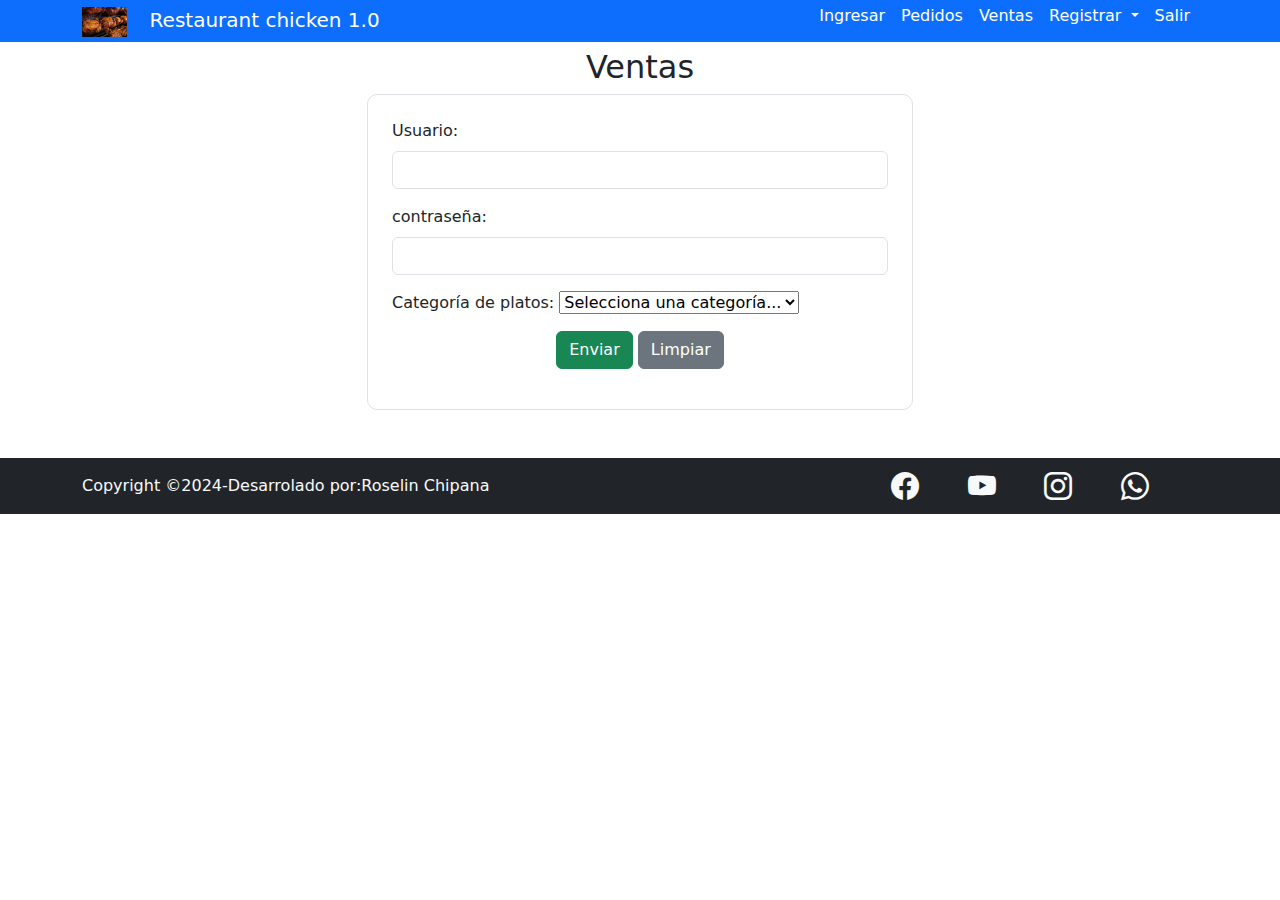
<file: app/ventas.html>
<!DOCTYPE html>
<html lang="en">
<head>
    <meta charset="UTF-8">
    <meta http-equiv="X-UA-Compatible" content="IE=edge">
    <meta name="viewport" content="width=device-width, initial-scale=1.0">
    <title> Platos 1.0
    </title>
    <link rel="stylesheet" href="../css/bootstrap.min.css">
    <link rel="stylesheet" href="../css/bootstrap-icons.scss">
    <link rel="stylesheet" href="../css/estyle.css">
    <link rel="stylesheet" href="https://cdn.jsdelivr.net/npm/bootstrap-icons@1.11.3/font/bootstrap-icons.min.css">
</head>
<body>
   
    <div class="container-fluid">
        <header class="row">
            <div class="col-12 px-0">

                <nav class="py-0 fixed-top navbar bg-primary navbar-expand-lg  " data-bs-theme="dark">
                    <div class="container">
                        <a href="#" class="navbar-brand ">
                            <img src="../imagenes/splogo.jpeg" height="30" class="me-3 p-0">
                            Restaurant chicken 1.0


                        </a>
                        <button class="navbar-toggler" data-bs-toggle="collapse" data-bs-target="#menu">
                            <span class="navbar-toggler-icon"></span>
                        </button>
                        <div class="collapse navbar-collapse" id="menu">

                            <ul class="navbar-nav ms-auto">
                                <li class="nav-item"><a href="login.html" class="nav-link active">Ingresar</a></li>
                                <li class="nav-item"><a href="pedidos.html#nosotros" class="nav-link active">Pedidos</a></li>
                                <li class="nav-item">
                                    <a href="ventas.html#productos" class="nav-link active">Ventas</a>
                                </li>
                                <!--menu despleagable-->
                                <li class="nav-item dropdown">
                                  <a href="#productos" 
                                    class="nav-link active dropdown-toggle"
                                    data-bs-toggle="dropdown"
                                  >
                                        Registrar
                                    </a>
                                    <ul class="dropdown-menu">
                                        <li><a class="dropdown-item"href="producto.html">Producto</a></li>
                                        <li><a class="dropdown-item"href="categoria.html">Categoria</a></li>
                                        <li><a class="dropdown-item"href="usuario.html">Usuario</a></li>
                                        
                                    </ul>
                                </li>
                                <li class="nav-item"><a href="salir.html" class="nav-link active">Salir</a></li>
                                
                            </ul>
                        </div>
                    </div>
                </nav>


        <!--FORMULARIO -->
        <div class="container" id="productos">
            <section class="row py-5">
                <div class="col-12">
                    <h2 class="text-center">Ventas</h2>
                    

                </div>
              <!--insertar 12 productos con el componente card-->
              <article class=" col-12 col-md-8 col-lg-6 mx-auto">
                <form action="get" class="border p-4">
                         <div class="mb-3">
                            <label for="usuario" class="form-label">
                                Usuario:
                            </label>
                                <input type="text" id="usuario"class="form-control">
                         </div>
                         <div class="mb-3">
                            <label for="contrasena" class="form-label">
                                contraseña:
                            </label>
                                <input type="password" id="contrasena"class="form-control">
                         </div>
                         <div class="mb-3">
                            <div class="form-group">
                                <label for="categoria_platos">Categoría de platos:</label>
                                <select id="categoria_platos" name="categoria_platos" required>
                                    <option value="">Selecciona una categoría...</option>
                                    <option value="entradas">Spiedo</option>
                                    <option value="plato_principal">Pollo al Horno</option>
                                    <option value="postres">Picana</option>
                                    <option value="bebidas">Broaster</option>
                                    <option value="otros">Otros</option>
                                </select>
                            </div>
                         </div>
                         <div class="col-12 mb-3 text-center">
                            <button type="submit"class="btn btn-success">
                                Enviar
                            </button>
                            <button type="reset" class="btn btn-secondary ">
                                Limpiar
                            </button>
                         </div>

                </form>
              
               
              </article>
              

            </section>
        </div>

       
<!--pie de pagina-->

<div class="container-fluid bg-dark">
    <div class="container">
 <section class="row text-light d-flex">
    <article class="order-1 col-12 col-md-8 pt-3 ">
        <p class="text-center text-md-start">Copyright &copy;2024-Desarrolado por:Roselin Chipana</p>
    </article>
    <article class="pt-2 order-0 order-md-1 col-12 col-md-4 d-flex justify-content-evenly">
         <a class="link-light link-opacity-75-hover"target="_blank" href="https://www.facebook.com/itboliviamar.edu.bo/?locale=es_LA">
            <i class="bi bi-facebook fs-3"></i>
         </a>
         <a class="link-light link-opacity-75-hover"target="_blank" href="https://www.youtube.com/channel/UC-FgwdII7YJUNmj-RN6qVOg">
            <i class="bi bi-youtube fs-3"></i>
         </a>
          <a class="link-light link-opacity-75-hover" target="_blank" href="https://www.instagram.com/rapidoyhambriento/?hl=es">
            <i class="bi bi-instagram fs-3"></i>
         </a>
         <a class="link-light link-opacity-75-hover text-decoration-none" target="_blank" href="https://wa.link/mws88d">
            <i class="bi bi-whatsapp fs-3"></i>
         </a>
    </article>

 </section>
</div>
</div>
    <script src="../js/bootstrap.bundle.min.js"> </script>
</body>
</html>
</file>
<file: css/estyle.css>
.nav-link:hover{
    text-shadow: 0px 0px 30px #000;
    border-bottom: solid 2px #fff;
    transition: ease all 0.7s;
}
.nav-link{
    border-bottom: solid 2px #fff transparent;
    padding: 0px;
    margin-bottom: 10px;
}
.carousel-container{
display: flex;
justify-content: flex-start;


}
.carousel img{
    object-position: center;
}
i.bi{
    font-size: 200px;
}
.imagen-fondo{
   background-image:url(../imagenes/ambur\ 2.jpeg);
   background-size: cover;
   background-position:center ;
    background-repeat: no-repeat;
    color: #fff;
    padding: 0;
}
div.color-fondo{
    background-color: rgba(0,0,0,0.6);
    height: 100%;


}
form{
    background-color: rgb(255, 255, 255,0.5);
    padding: 15px;
    border-radius: 10px;
}
</file>
